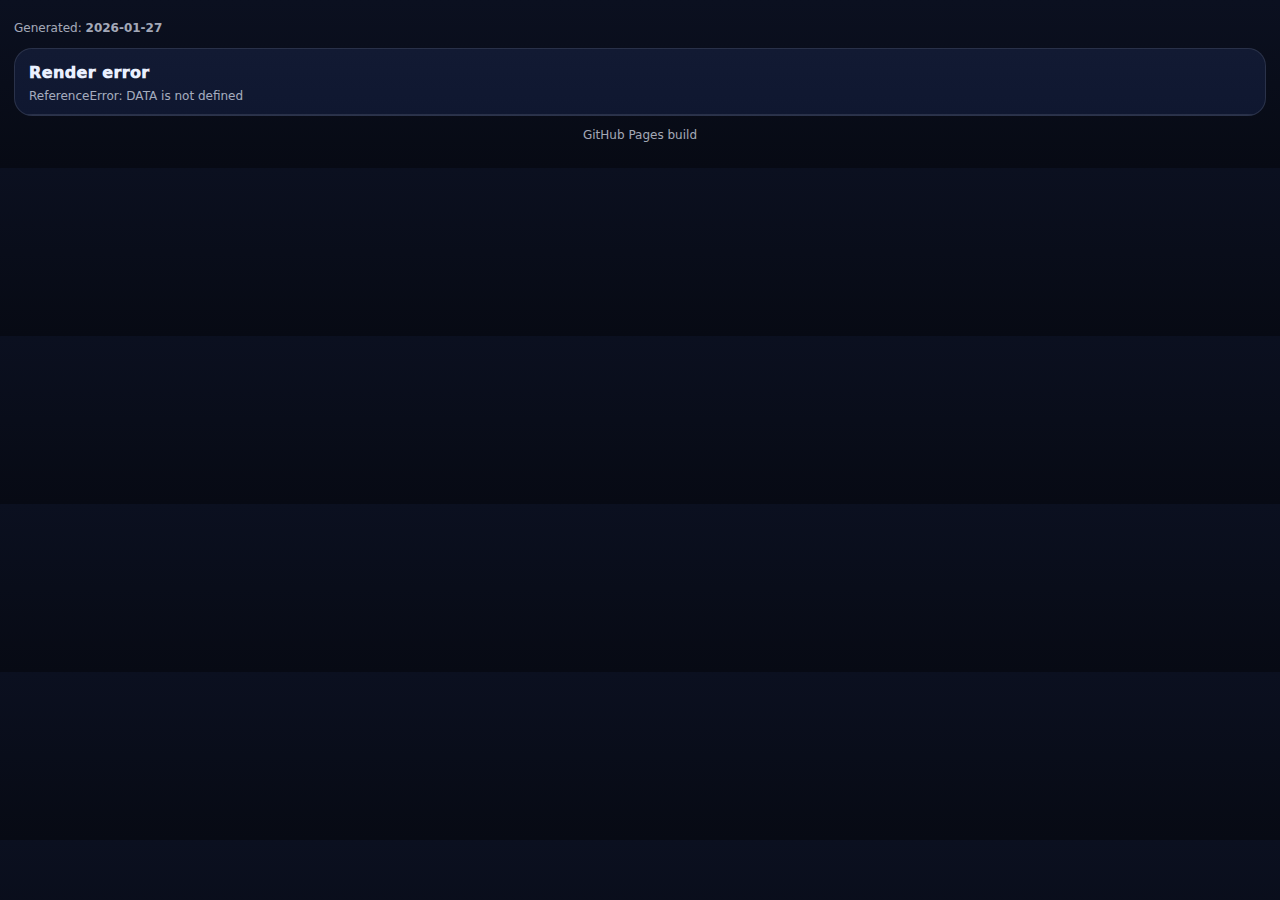
<file: index_UPDATED.html>
<!doctype html>
<html lang="en">
<head>
  <meta charset="utf-8" />
  <meta name="viewport" content="width=device-width,initial-scale=1" />
  <title>ASR Performance Dashboard</title>
  <link rel="stylesheet" href="./css/app.css?v=4" />
</head>
<body>
  <div class="wrap">
    <div class="top">
      <div>
        <div class="titleRow">
          <label for="menuToggle" class="hamburger" aria-label="Open menu" title="Menu">☰</label>
          <h1>Technician Performance Dashboard</h1>
        </div>
        <div class="sub">Generated: <b>2026-01-27</b></div>
      </div>
    </div>

    <!-- Checkbox-driven menu -->
    <input type="checkbox" id="menuToggle" class="menuToggle">

    <div id="sideMenu" class="sideMenu" aria-hidden="true">
      <div class="menuHdr">
        <div class="menuTitle"></div>
        <label for="menuToggle" class="menuClose" aria-label="Close menu" title="Close">✕</label>
      </div>

      <a class="menuLink topLink" href="#/">Technician Dashboard</a>

      <details class="menuGroup" open>
        <summary><span class="mIcon">🔧</span>Technicians</summary>

        <details class="menuSub" open>
          <summary>Express</summary>
          <div id="menuTechListExpress"></div>
        </details>

        <details class="menuSub">
          <summary>Kia</summary>
          <div id="menuTechListKia"></div>
        </details>
      </details>

      <details class="menuGroup" open>
        <summary>
          <span class="mIcon asrIcon" aria-hidden="true">
            <svg viewBox="0 0 24 24" width="16" height="16" class="asrSvg">
              <path d="M12 3 L22 21 H2 Z" fill="none" stroke="currentColor" stroke-width="2" stroke-linejoin="round"></path>
              <line x1="12" y1="9" x2="12" y2="14" stroke="#ffffff" stroke-width="2" stroke-linecap="round"></line>
              <circle cx="12" cy="17" r="1.2" fill="#ffffff"></circle>
            </svg>
          </span>
          Services
        </summary>
        <div id="asrMenuLinks"></div>
      </details>

      <details class="menuGroup">
        <summary><span class="mIcon">⚙️</span>Settings</summary>
        <a class="menuLink" href="#/settings/goals">Goals</a>
      </details>
    </div>

    <label for="menuToggle" id="menuScrim" class="menuScrim" aria-hidden="true"></label>

    <!-- ✅ This is what renderMain/renderTech need -->
    <div id="app" style="display:grid;gap:12px;margin-top:12px"></div>

    <!-- Technician search modal -->
    <div id="techSearchModal" class="modal" role="dialog" aria-modal="true" aria-label="Technician search">
      <div class="modalCard">
        <div class="modalHdr">
          <div class="modalTitle">Technician Search</div>
          <button class="iconBtn" onclick="window.closeTechSearch && window.closeTechSearch()" aria-label="Close search" title="Close">✕</button>
        </div>
        <input id="techSearchInput" type="text" placeholder="Type a technician name..." autocomplete="off" />
        <div id="techSearchResults" class="modalList"></div>
      </div>
    </div>

    <div class="footer">GitHub Pages build</div>
  </div>

  <!-- ✅ Scripts (ORDER MATTERS) -->
  <script src="./js/core/base.js?v=10000"></script>
  <script src="./js/pages/renderMain.js?v=4"></script>
  <script src="./js/pages/renderTech.js?v=999"></script>
  <script src="./js/pages/renderGroupPage.js?v=4"></script>
  <script src="./js/pages/renderGoalsPage.js?v=5"></script>
  <script src="./js/pages/renderServicesHome.js?v=4"></script>
  <script src="./js/pages/renderSettingsHome.js?v=4"></script>

  <script type="module" src="./js/app.js?v=4"></script>
</body>
</html>
</file>
<file: css/app.css>
:root{
  --bg:#0b1020;--card:#121a33;--card2:#0f1730;--text:#eaf0ff;--muted:rgba(234,240,255,.7);
  --muted75:rgba(234,240,255,.75);
  --border:rgba(234,240,255,.12);
}

/* === Tech Details (renderTech): requested type colors ===
   - "k" (labels), svcMetaLine, and stat titles => #eaf0ff @ 75% opacity
   - "v" (values), secStatValues, and focus stats => #eaf0ff (no opacity)
*/
body.route-tech{ --muted: var(--muted75); }
body.route-tech .statTile .tLbl,
body.route-tech .metricBlock .mbKicker,
body.route-tech .metricBlock .mbLbl{
  color: var(--muted) !important;
  opacity: 1 !important;
}
*{box-sizing:border-box}
body{margin:0;background:linear-gradient(180deg,var(--bg),#070a14);color:var(--text);font-family:system-ui,-apple-system,Segoe UI,Roboto,Arial}
.wrap{max-width:1600px;margin:0 auto;padding:14px}
.top{display:flex;gap:12px;align-items:flex-start;justify-content:space-between;flex-wrap:wrap}
h1{margin:0;font-size:20px;letter-spacing:.2px}
.sub{margin-top:6px;color:var(--muted);font-size:12px;line-height:1.35}
.panel{background:linear-gradient(180deg,var(--card),var(--card2));border:1px solid var(--border);border-radius:18px;overflow:hidden}
.phead{padding:14px 14px 10px;border-bottom:1px solid var(--border)}
.titleRow{display:flex;align-items:flex-end;justify-content:space-between;gap:12px}
.h2{font-size:16px;font-weight:1000;letter-spacing:.4px}
.big{font-size:22px;font-weight:var(--HB);text-align:right}

.overallBlock{text-align:right;display:flex;flex-direction:column;align-items:flex-end}
.overallBlock .overallMetric{margin-top:6px;font-size:21px;font-weight:1200;text-align:right}

.tag{font-size:11px;color:var(--muted);text-align:right;margin-top:2px}
.pills{display:flex;flex-wrap:wrap;gap:10px;margin-top:10px}
.pill{display:inline-flex;gap:8px;align-items:baseline;padding:8px 12px;border-radius:999px;border:1px solid var(--border);background:rgba(0,0,0,.25)}
.pill .k{font-size:11px;color:var(--muted);font-weight:900;letter-spacing:.2px;text-transform:uppercase}
.pill .v{font-size:18px;font-weight:1000;line-height:1}
.controls{display:grid;grid-template-columns:1fr 1fr;gap:10px;margin-top:10px}
.controls label{display:block;font-size:11px;color:var(--muted);font-weight:900;text-transform:uppercase;letter-spacing:.2px;margin-bottom:6px}
select,input{width:100%;padding:10px 10px;border-radius:12px;border:1px solid var(--border);background:rgba(0,0,0,.25);color:var(--text);outline:none}
.list{padding:12px}
.techRow{padding:10px 10px;border:1px solid var(--border);border-radius:14px;background:rgba(0,0,0,.18);margin-bottom:10px}
.rowGrid{display:grid;grid-template-columns: 1.6fr repeat(5, .9fr);gap:10px;align-items:center}
@media(max-width:920px){ .rowGrid{grid-template-columns: 1.4fr 1fr 1fr;} .hideSm{display:none} .controls{grid-template-columns:1fr} }
.cell .lbl{display:block;color:var(--muted);font-size:10px;font-weight:900;letter-spacing:.2px;text-transform:uppercase}
.cell .val{display:block;font-size:14px;font-weight:900;margin-top:2px}
.name a{color:var(--text)}
.name a:visited{color:var(--text)}
.name a:hover{text-decoration:underline}
.footer{padding:12px;color:var(--muted);font-size:12px;text-align:center}
.notice{padding:12px;color:var(--muted);font-size:13px}
.bGreen{color:#7CFFB2}
.bYellow{color:#FFE27A}
.bOrange{color:#FFB86B}
.bRed{color:#FF6B6B}


.statGrid{display:grid;grid-template-columns:1fr 1fr;gap:10px;margin-top:10px}
.statTile{border:1px solid var(--border);border-radius:14px;padding:14px;min-height:78px;display:flex;flex-direction:column;justify-content:space-between}
.statTile .tLbl{font-size:11px;letter-spacing:.2px;text-transform:uppercase;font-weight:1000;opacity:.85}
.statTile .tVal{font-size:22px;font-weight:var(--HB);line-height:1}
.goalLine{margin-top:4px;font-size:9px;color:var(--muted);font-style:italic}

.t1{background:rgba(124,255,178,.14)}
.t2{background:rgba(255,226,122,.14)}
.t3{background:rgba(255,184,107,.14)}
.t4{background:rgba(255,107,107,.14)}


/* === MAIN PAGE EMPHASIS (DESKTOP SAFE) === */
.heroAvg{border:1px solid var(--border);border-radius:16px;padding:14px;background:rgba(124,255,178,.14);text-align:right;min-width:220px}
.heroAvg .num{font-size:32px;font-weight:var(--HB);font-size:11px;text-transform:uppercase;font-weight:1000;color:var(--muted)}

.rankUnder{margin-top:6px;font-size:18px;font-weight:1100}

.techTiles{display:grid;grid-template-columns:repeat(5,1fr);gap:10px;margin-top:12px}
.techTile{border:1px solid var(--border);border-radius:14px;padding:12px}
.techTile .tLbl{font-size:11px;text-transform:uppercase;font-weight:1000;color:var(--muted)}
.techTile .tVal{font-size:22px;font-weight:1100;margin-top:6px}

.tA{background:rgba(255,226,122,.14)}
.tB{background:rgba(255,184,107,.14)}
.tC{background:rgba(124,255,178,.14)}
.tD{background:rgba(255,107,107,.14)}
.tE{background:rgba(147,197,253,.14)}


/* === Tightened tech cards (desktop) === */
.techRow{background:rgba(255,255,255,.06); margin-bottom:8px}
.techTiles{gap:8px; margin-top:10px}
.techTile{padding:10px}
.techTile .tVal{font-size:20px; margin-top:4px}
.rankUnder{margin-top:4px;font-size:16px;font-weight:1100;color:var(--muted)}

/* === Rank + ASR/RO header sizing === */
.rankUnder{margin-top:6px;font-size:24px;font-weight:1200;color:var(--text);line-height:1}
.asrBlockNum{font-size:24px;font-weight:1200;line-height:1}
.asrBlockLbl{margin-top:6px;font-size:11px;font-weight:1000;letter-spacing:.2px;text-transform:uppercase;color:var(--muted);text-align:right}

/* === ASR/RO top-right corner placement === */
.techRow{position:relative}
.asrCorner{position:absolute; top:10px; right:10px; text-align:right}
.techMetaLeft{padding-right:0} /* no corner metric on main rows */
/* Branding */
.brandLogo{height:54px;max-width:45vw;object-fit:contain;display:block}

/* === Team heading emphasis === */
.teamTitle{font-size:28px;font-weight:1200;letter-spacing:.2px}
/* Match header stat size to tech corner */
.heroAvg .num{font-size:24px;font-weight:var(--HB);text-align:right;padding:0;border:none;background:transparent;min-width:0}
.teamStat .num{font-size:24px;font-weight:var(--HB);line-height:1}
.teamStat .lbl{margin-top:6px;font-size:11px;font-weight:1000;letter-spacing:.2px;text-transform:uppercase;color:var(--muted)}

/* ranking suffix */
.byAsr{font-size:10px;font-style:italic;font-weight:800;color:var(--muted);margin-left:4px;opacity:.9}

/* === Side-by-side teams on desktop === */
.teamsGrid{display:grid;grid-template-columns:1fr 1fr;gap:18px;align-items:start}
@media (max-width: 980px){
  .teamsGrid{grid-template-columns:1fr}
}

/* Tech detail page: make links white */
#app a{color:var(--text)}
#app a:visited{color:var(--text)}
#app a:hover{text-decoration:underline}

@media (max-width: 980px){
  .catHeader{grid-template-columns:1fr}
.catHdrRight{display:flex;align-items:center;gap:10px}

/* Main dashboard team headers (EXPRESS/KIA): allow a middle column for stat pills on the top row */
.catHeaderSplit .catHdrMid{
  flex: 1 1 auto;
  min-width: 0;
  display:flex;
  align-items:flex-start;
  justify-content:center;
}
.svcGaugeWrap{flex:0 0 auto}
  .benchGrid4{grid-template-columns:1fr 1fr}
  .detailLower{grid-template-columns:1fr}
}

/* === Compact benchmark tiles (details page) === */
.benchMiniGrid{display:grid;grid-template-columns:repeat(4,1fr);gap:10px;margin-top:10px}
.benchMiniGrid .statTile{min-height:72px}
@media (max-width: 980px){
  .benchMiniGrid{grid-template-columns:1fr 1fr}
}

/* === Detail header benchmark boxes (compact, aligned with category header) === */
.catTopRow{display:flex;justify-content:space-between;align-items:stretch;gap:12px}
.catLeftStack{display:flex;flex-direction:column;justify-content:space-between}
.benchHdrGrid{display:grid;grid-template-columns:190px 190px 190px;gap:10px;align-items:stretch}
.benchHdrTile{height:100%}
.benchInner{display:grid;grid-template-columns:1fr 1fr;gap:10px;margin-top:10px}
.benchNum{font-size:18px;font-weight:1200;line-height:1}
.benchLbl{margin-top:6px;font-size:10px;font-weight:1000;letter-spacing:.2px;text-transform:uppercase;color:var(--muted)}
.benchNoteSmall{margin-top:8px;font-size:10px;font-style:italic;color:var(--muted);line-height:1.2}
.rightStats{display:flex;gap:14px;align-items:flex-end;text-align:right}
@media (max-width: 1200px){
  .benchHdrGrid{grid-template-columns:1fr 1fr 1fr}
}
@media (max-width: 980px){
  .catTopRow{flex-direction:column}
  .rightStats{justify-content:flex-end}
  .benchHdrGrid{grid-template-columns:1fr}
}

/* === Details: benchmark tiles === */
.benchTiles{display:grid;grid-template-columns:repeat(3,1fr);gap:10px;margin-top:8px}
.benchTile{border:1px solid var(--border);border-radius:14px;padding:10px;background:rgba(0,0,0,.18)}
.benchHdr{font-size:11px;letter-spacing:.2px;text-transform:uppercase;font-weight:1100;color:var(--muted)}
.benchInner2{display:grid;grid-template-columns:1fr 1fr;gap:10px;margin-top:10px}
.benchNum{font-size:18px;font-weight:1200;line-height:1}
.benchLbl{margin-top:6px;font-size:10px;font-weight:1000;letter-spacing:.2px;text-transform:uppercase;color:var(--muted)}
.benchNote{margin-top:8px;font-size:10px;font-style:italic;color:var(--muted)}
@media (max-width: 980px){ .benchTiles{grid-template-columns:1fr} }

/* === Details page tweaks (rank-only header + goals text + split benchmark boxes) === */
.detailRank{font-size:18px;font-weight:1100;text-align:right}
.benchSplit{display:grid;grid-template-columns:repeat(6, minmax(0,1fr));gap:10px;margin-top:10px}
.benchSplit .statTile{min-height:72px}
.goalText{margin-top:10px}
@media (max-width: 980px){
  .benchSplit{grid-template-columns:1fr 1fr}
}

/* === Details: compact benchmarks column === */
.detailLower.twoColBench{display:grid;grid-template-columns:360px 1fr !important;gap:12px;align-items:start}
.benchCompact{display:grid;grid-template-columns:repeat(2, minmax(0,1fr));gap:8px}
.benchCompact .statTile{padding:8px;border-radius:12px;min-height:58px}
.benchCompact .tVal{font-size:18px}
.benchCompact .tLbl{font-size:10px}
.benchCompact .benchNote{font-size:9px;margin-top:6px}
@media (max-width: 720px){
  .detailLower.twoColBench{grid-template-columns:1fr !important}
  .benchCompact{grid-template-columns:repeat(2, minmax(0,1fr))}
}

@media (max-width: 540px){
  .benchCompact{grid-template-columns:1fr}
}

/* === Details: stacked technician tiles + benchmarks outlined container === */
.benchWrap{border:1px solid var(--border);border-radius:14px;padding:10px;background:rgba(0,0,0,.18)}
.techStack{display:grid;grid-template-columns:260px;justify-content:start;gap:8px;margin-top:10px}
.techStack .statTile{min-height:58px;padding:8px;border-radius:12px}
.techStack .tVal{font-size:18px}
.techStack .tLbl{font-size:10px}

/* === Size hierarchy: technician tiles slightly larger than benchmark tiles === */
.benchCompact .statTile{min-height:56px;padding:8px}
.benchCompact .tVal{font-size:17px}
.techStack .statTile{min-height:68px;padding:10px}
.techStack .tVal{font-size:20px}

.detailLower.twoColBench{grid-template-columns:360px 1fr !important;}

.techStack .tLbl{margin-bottom:2px;}

/* Override: make technician tiles narrower (width) while keeping height */
.techStack{grid-template-columns:260px;justify-content:start;}
@media (max-width: 980px){ .techStack{grid-template-columns:1fr;} }

/* === Equal-height columns + tighter technician frame === */
.detailLower.twoColBench{align-items:stretch}
.benchWrap{height:100%;display:flex;flex-direction:column}
.techWrapTight{height:100%;display:flex;flex-direction:column;align-items:flex-start}
.techWrapInner{border:1px solid var(--border);border-radius:14px;padding:10px;background:rgba(0,0,0,.18);display:inline-block}

/* === Details: compact category cards for side-by-side categories === */
.categoryGrid{display:grid;grid-template-columns:repeat(auto-fit, minmax(340px, 1fr));gap:10px;align-items:start}
@media (max-width: 760px){ .categoryGrid{grid-template-columns:1fr;} }

.catCard{border:1px solid var(--border);border-radius:16px;padding:10px;background:rgba(0,0,0,.18)}
.catHeader{display:flex;justify-content:space-between;align-items:flex-start;gap:10px}
.catHdrRight{display:flex;align-items:center;gap:10px}
.svcGaugeWrap{flex:0 0 auto}
.catTitle{font-size:30px;font-weight:var(--HB);line-height:1.06;letter-spacing:.2px}
.catRank{font-size:16px;font-weight:1100;text-align:right;white-space:nowrap}
.catRank .byAsr{font-size:10px;font-style:italic;margin-left:4px;opacity:.9}
.route-tech .catTitle{font-size:30px;font-weight:var(--HB);line-height:1.06;letter-spacing:.2px}
.route-tech .svcGaugeWrap{order:2}
.catCounts{margin-top:6px;font-size:13px;color:var(--muted);font-weight:var(--HB);letter-spacing:.2px;text-transform:uppercase}
.catCounts b{color:var(--text)}
.roBtn{display:inline-block;margin-top:8px;font-weight:900;text-decoration:none;border:1px solid var(--border);padding:7px 10px;border-radius:12px;background:rgba(0,0,0,.25);color:var(--text)}

.techTilesRow{display:grid;grid-template-columns:1fr 1fr;gap:10px;margin-top:10px}
.techTilesRow .statTile{min-height:62px}
.techTilesRow .tVal{font-size:20px}
.techTilesRow .tLbl{font-size:10px}

.benchTilesGrid{display:grid;grid-template-columns:1fr 1fr;gap:10px;margin-top:10px}
.benchTilesGrid .statTile{min-height:58px}
.benchTilesGrid .tVal{font-size:17px}
.benchTilesGrid .tLbl{font-size:10px}
.benchTilesGrid .benchNote{margin-top:6px;font-size:9px;font-style:italic;color:var(--muted);line-height:1.15}

/* === Sketch layout: section frame + 2-column category grid === */
.sectionFrame{border:1px solid var(--border);border-radius:18px;padding:14px;background:rgba(0,0,0,.10);margin-top:14px}
.sectionHeader{display:flex;justify-content:space-between;align-items:flex-end;margin-bottom:10px}
.sectionTitle{font-size:18px;font-weight:1200;letter-spacing:.2px;text-transform:uppercase}
.sectionMeta{font-size:12px;color:var(--muted);font-weight:900}
.categoryGrid{display:grid;grid-template-columns:repeat(2, minmax(320px, 1fr));gap:14px;align-items:start}
@media (max-width: 980px){ .categoryGrid{grid-template-columns:1fr;} }

.catCard{border:1px solid var(--border);border-radius:16px;padding:12px;background:rgba(0,0,0,.18)}
.catHeader{display:flex;justify-content:space-between;align-items:flex-start;gap:10px}
.catTitle{font-size:30px;font-weight:var(--HB);line-height:1.06;letter-spacing:.2px}
.catRank{font-size:16px;font-weight:1100;text-align:right;white-space:nowrap}
.catRank .byAsr{font-size:10px;font-style:italic;margin-left:4px;opacity:.9}
.catCounts{margin-top:6px;font-size:13px;color:var(--muted);font-weight:var(--HB);letter-spacing:.2px;text-transform:uppercase}
.catCounts b{color:var(--text)}
.roBtn{display:inline-block;margin-top:8px;font-weight:900;text-decoration:none;border:1px solid var(--border);padding:7px 10px;border-radius:12px;background:rgba(0,0,0,.25);color:var(--text)}

.subHdr{margin-top:10px;font-size:12px;color:var(--muted);font-weight:1100;letter-spacing:.25px;text-transform:uppercase}
.techTilesRow{display:grid;grid-template-columns:1fr 1fr;gap:10px;margin-top:8px}
.benchTilesGrid{display:grid;grid-template-columns:1fr 1fr;gap:10px;margin-top:8px}

.techTilesRow .statTile{min-height:56px}
.techTilesRow .tVal{font-size:20px}
.techTilesRow .tLbl{font-size:10px}
.benchTilesGrid .statTile{min-height:54px}
.benchTilesGrid .tVal{font-size:17px}
.benchTilesGrid .tLbl{font-size:10px}
.benchTilesGrid .benchNote{margin-top:6px;font-size:9px;font-style:italic;color:var(--muted);line-height:1.15}

/* === Compact tiles + narrower category cards (closer to sketch) === */
.categoryGrid{
  grid-template-columns: repeat(auto-fit, 420px) !important;
  justify-content: start !important;
}
.catCard{
  max-width: 420px;
}
.techTilesRow, .benchTilesGrid{
  justify-content: start;
  grid-template-columns: repeat(2, 190px) !important;
}
.techTilesRow .statTile, .benchTilesGrid .statTile{
  width: 190px;
}
@media (max-width: 920px){
  .categoryGrid{ grid-template-columns: 1fr !important; }
  .catCard{ max-width: none; }
  .techTilesRow, .benchTilesGrid{ grid-template-columns: repeat(2, minmax(0,1fr)) !important; }
  .techTilesRow .statTile, .benchTilesGrid .statTile{ width: auto; }
}

/* === Force categories to flow side-by-side across the page (auto-fit) === */
.categoryGrid{
  display:grid !important;
  grid-template-columns:repeat(auto-fit, minmax(420px, 1fr)) !important;
  gap:14px !important;
  align-items:start !important;
}

/* === Requested tweaks === */
.sectionTitle{font-size:28px !important; letter-spacing:.4px;}
.sectionHeader{margin-bottom:12px !important;}
/* Hide any section subtitle/explainer text */
.sectionFrame .muted, .sectionFrame .sectionMeta, .sectionFrame .sectionSub, .sectionFrame .subtext{display:none !important;}

.catCard{position:relative; padding-bottom:34px !important;}
.roLink{
  position:absolute;
  left:12px;
  bottom:10px;
  font-size:11px;
  font-weight:600;
  color:var(--muted);
  text-decoration:underline;
  opacity:.95;
}
.roLink:hover{opacity:1}
.benchTag{font-size:10px; font-style:italic; color:var(--muted); margin-left:0}
.midDot{margin:0 6px; color:var(--muted);}

/* === v75 tweaks === */
.roLink{right:12px !important; left:auto !important;}
.catRank .byAsr{display:block;font-size:10px;font-style:italic;opacity:.9;margin-top:2px}

/* === Larger section headings, no subtitle === */
.sectionTitle{font-size:32px !important; font-weight:1300 !important; letter-spacing:.6px !important;}
.sectionMeta,.sectionSub,.sectionFrame .muted{display:none !important;}

/* === FORCE huge area headings + remove any text underneath === */
.sectionTitle{font-size:36px !important;font-weight:1400 !important;letter-spacing:.8px !important;line-height:1.05 !important;}
.sectionHeader{margin-bottom:14px !important;}
.sectionMeta,.sectionSub,.sectionFrame .muted,.sectionFrame .sectionMeta,.sectionFrame .sectionSub{display:none !important;height:0 !important;margin:0 !important;padding:0 !important;overflow:hidden !important;}

/* === Hamburger + side menu === */
.titleRow{display:flex;align-items:center;gap:10px}
.hamburger{width:40px;height:40px;border-radius:12px;border:1px solid var(--border);background:rgba(0,0,0,.25);color:var(--text);font-weight:1200;font-size:18px;cursor:pointer}
.hamburger:hover{background:rgba(0,0,0,.35)}
.sideMenu{position:fixed;top:98px;left:18px;width:260px;max-height:calc(100vh - 130px);overflow:auto;border:1px solid var(--border);border-radius:16px;background:rgba(9,14,26,.98);padding:12px;box-shadow:0 20px 50px rgba(0,0,0,.35);z-index:120;display:none}
.sideMenu.open{display:block}
.menuScrim{position:fixed;inset:0;background:rgba(0,0,0,.35);z-index:100;display:none}
.menuScrim.open{display:block}
.menuHdr{display:flex;justify-content:space-between;align-items:center;margin-bottom:8px}
.menuTitle{font-weight:1200;letter-spacing:.2px}
.menuClose{width:34px;height:34px;border-radius:12px;border:1px solid var(--border);background:rgba(0,0,0,.25);color:var(--text);cursor:pointer}
.menuGroup{border:1px solid rgba(255,255,255,.08);border-radius:14px;padding:8px 10px;background:rgba(255,255,255,.03);margin-top:10px}
.menuGroup summary{display:flex;align-items:center;gap:6px;}
.menuGroup>summary{cursor:pointer;font-weight:1100;list-style:none}
.menuGroup>summary::-webkit-details-marker{display:none}

/* Menu expand/collapse indicator (+ / −) */
.menuGroup>summary::before{
  content:"+";
  display:inline-flex;
  align-items:center;
  justify-content:center;
  width:14px;
  height:14px;
  margin-right:2px;
  font-weight:1200;
  opacity:.9;
}
.menuGroup[open]>summary::before{content:"−";}

.menuSub>summary{list-style:none;cursor:pointer}
.menuSub>summary::-webkit-details-marker{display:none}
.menuSub>summary::before{
  content:"+";
  display:inline-flex;
  align-items:center;
  justify-content:center;
  width:12px;
  height:12px;
  margin-right:6px;
  font-weight:1200;
  opacity:.85;
}
.menuSub[open]>summary::before{content:"−";}
.menuLink{display:block;margin-top:8px;padding:8px 10px;border-radius:12px;border:1px solid rgba(255,255,255,.10);text-decoration:none;color:var(--text);background:rgba(0,0,0,.18);font-weight:900}
.menuLink:hover{background:rgba(0,0,0,.28)}

/* === Group pages === */
.groupTop{display:flex;justify-content:space-between;align-items:flex-end;gap:12px;flex-wrap:wrap;margin-bottom:12px}
.groupTitle{font-size:28px;font-weight:1300;letter-spacing:.3px}
.groupFilters{display:flex;gap:10px;flex-wrap:wrap;align-items:center}
.sel{border:1px solid var(--border);background:rgba(0,0,0,.20);color:var(--text);border-radius:12px;padding:8px 10px;font-weight:900}
.smallLabel{font-size:11px;color:var(--muted);font-weight:1000;letter-spacing:.25px;text-transform:uppercase}


/* === Goals page: compact service boxes in responsive row === */
.goalsGrid{display:flex;flex-wrap:wrap;gap:12px;align-items:flex-start;margin-top:12px}
.goalBox{padding:10px;flex:1 1 260px;max-width:340px;min-width:210px}
.goalBox .h2{font-size:18px}
.goalBox .sub{font-size:11px}
.goalBox input{font-size:12px}

/* === Goals page: single large editor box === */
.goalsBig{padding:16px;width:65%;max-width:988px;min-width:676px}
.goalsBigTop{display:flex;justify-content:space-between;align-items:flex-start;gap:12px}
.goalsH1{font-size:33px;font-weight:1200;letter-spacing:.6px;line-height:1;margin:0}

.goalsBigHeader{display:flex;justify-content:space-between;align-items:flex-end;margin-top:12px;padding:8px 0;border-top:1px solid rgba(255,255,255,.10);border-bottom:1px solid rgba(255,255,255,.10)}
.ghService{font-size:11px;color:var(--muted);font-weight:1000;text-transform:uppercase;letter-spacing:.25px}
.ghMetricCol{display:flex;flex-direction:row;align-items:flex-end; gap:14px; margin-left:auto;}
.ghMetric{font-size:11px;color:var(--muted);font-weight:1000;text-transform:uppercase;letter-spacing:.25px;width:3.2em;text-align:center}
.goalsBigBody{margin-top:4px}
.goalRow{display:flex;align-items:center;gap:10px;padding:6px 0;border-bottom:1px dashed rgba(255,255,255,.10)}
.goalName{font-weight:1100;letter-spacing:.15px;flex:1;min-width:0;max-width:none;overflow:visible;text-overflow:clip;white-space:normal;line-height:1.12}
.goalFieldCol{display:flex;flex-direction:row;align-items:center; gap:14px; margin-left:auto;}

.gTitle{font-weight:1200}
.gAvg{font-size:12px;color:rgba(127,200,255,.95);font-weight:500;margin-top:2px}
.gAvgSold{color:rgba(190,255,210,.92)}
.goalRow.tight .gAvg{margin-top:1px}

/* Goals page readability tweaks */
.goalName .gTitle{margin-bottom:4px}
.gAvg{margin-top:6px}
.gAvg.gAvgSold{margin-top:3px}
/* Goals save button */
#saveGoalsAll{
  background: rgba(34,197,94,.92);
  border: 1px solid rgba(34,197,94,.65);
  color: #05240f;
  padding: 10px 18px;
  border-radius: 14px;
  font-weight: 900;
  font-size: 14px;
}
#saveGoalsAll:hover{filter:brightness(1.06)}
#saveGoalsAll:disabled{filter:saturate(.2) brightness(.9);opacity:.8}
.goalQuad.brakes .goalQuadBody{margin-top:6px}
.brakesGrid{display:grid;grid-template-columns:0fr 1fr 0fr;gap:10px;transition:grid-template-columns 260ms ease}
.brakesGrid.leftOpen{grid-template-columns:1fr 1fr 0fr}
.brakesGrid.rightOpen{grid-template-columns:0fr 1fr 1fr}
.brPanel{overflow:hidden;opacity:0;transform:translateX(-8px);transition:opacity 220ms ease, transform 220ms ease;background:rgba(255,255,255,.035);border:1px solid rgba(255,255,255,.10);border-radius:12px;padding:10px}
.brPanel.right{transform:translateX(8px)}
.brakesGrid.leftOpen .brPanel.left{opacity:1;transform:translateX(0)}
.brakesGrid.rightOpen .brPanel.right{opacity:1;transform:translateX(0)}
.brPanelTitle{font-size:11px;font-weight:1100;letter-spacing:.25px;text-transform:uppercase;color:var(--text);margin-bottom:6px}
.brakesMain{min-width:0}
.brakesFooter{display:flex;justify-content:space-between;align-items:center;margin-top:8px}
.brakesFooter .btnMini{padding:6px 10px;border-radius:10px;font-size:11px}

.goalMini{width:3.2em;max-width:3.2em;text-align:center;padding:6px 6px;border-radius:10px;border:1px solid var(--border);background:rgba(0,0,0,.20);color:var(--text);font-weight:1100}


/* === Goals page: 4 quadrants (Maintenance / Fluids / Brakes / Tires) === */
.goalsBig.halfPage{width:92%;max-width:1700px;min-width:0}
.goalsQuads{display:grid;grid-template-columns:repeat(2,minmax(520px,1fr));gap:14px;margin-top:12px;align-items:start}
.goalQuad{background:rgba(255,255,255,.04);border:1px solid rgba(255,255,255,.10);border-radius:14px;padding:10px;min-width:0;overflow:hidden}
.goalQuad.brakes{align-self:start}
.goalQuad.tires{align-self:start}
.hidden{display:none}

.goalQuadTitle{font-size:22px;font-weight:1200;letter-spacing:.4px;line-height:1.1;margin-bottom:8px;color:var(--text)}
.goalQuadHeadRow{display:flex; justify-content:flex-start;align-items:flex-end;padding-bottom:6px;border-bottom:1px solid rgba(255,255,255,.10);margin-bottom:2px; gap:10px;}
.goalQuadBody{margin-top:4px}
.goalRow.tight{padding:4px 0}
.goalDivider{margin-top:8px;padding-top:8px;border-top:1px dashed rgba(255,255,255,.18);font-size:11px;color:var(--muted);font-weight:1000;text-transform:uppercase;letter-spacing:.25px}

/* === Goals quadrants: align metric headers exactly over inputs === */
.goalsQuads .goalQuadHeadRow{
  display:grid;
  grid-template-columns:minmax(220px,1fr) 3.2em 3.2em;
  gap:14px;
  align-items:end;
  justify-content:start;
}
.goalsQuads .goalQuadHeadRow .ghName{opacity:0.0}
.goalsQuads .goalQuadHeadRow .ghMetric{width:auto;text-align:center}

.goalsQuads .goalRow{
  display:grid;
  grid-template-columns:minmax(220px,1fr) 3.2em 3.2em;
  gap:14px;
  align-items:center;
}
.goalsQuads .goalRow .goalName{min-width:0;overflow:visible;text-overflow:clip;white-space:normal;line-height:1.12}
.goalsQuads .goalRow .goalMini{width:3.2em;max-width:3.2em}

@media (max-width:720px){
  .goalsQuads .goalQuadHeadRow,
  .goalsQuads .goalRow{
    grid-template-columns:minmax(180px,1fr) 3.2em 3.2em;
    gap:12px;
  }
}

@media (max-width:980px){
  .goalsBig.halfPage{width:100%;min-width:0}
}
@media (max-width:1100px){
  .goalsQuads{grid-template-columns:1fr}
}
@media (max-width:720px){
.goalName{font-weight:1100;letter-spacing:.15px;flex:1;min-width:0;max-width:none;overflow:visible;text-overflow:clip;white-space:normal;line-height:1.12}
}
.fluidsGrid{margin-top:0}
.goalBoxInner{padding:10px;flex:1 1 260px;max-width:340px;min-width:210px}
@media (max-width:720px){
  .goalBox,.goalBoxInner{min-width:180px;flex-basis:180px}
}


/* === Goals quadrants: equal sizing (JS sets explicit height) === */
.goalQuad{height:auto}
.goalQuad.equalH{}

/* === Brakes goals: keep ASR/RO% and Sold% aligned like other quadrants === */
.goalQuad.brakes .goalQuadHeadRow{
  display:grid;
  grid-template-columns:minmax(240px,1fr) 3.2em 3.2em;
  gap:14px;
  align-items:end;
}
.goalQuad.brakes .goalRow.brakeRow{
  display:grid;
  grid-template-columns:minmax(240px,1fr) 3.2em 3.2em;
  gap:14px;
  align-items:start;
}
.goalQuad.tires .goalQuadHeadRow{
  display:grid;
  grid-template-columns:minmax(240px,1fr) 3.2em 3.2em;
  gap:14px;
  align-items:end;
}
.goalQuad.tires .goalRow.tireRow{
  display:grid;
  grid-template-columns:minmax(240px,1fr) 3.2em 3.2em;
  gap:14px;
  align-items:start;
}

.goalQuad.brakes .brCell{display:flex;flex-direction:column;gap:6px}
.goalQuad.brakes .brLbl{font-size:10px;letter-spacing:.25px;text-transform:uppercase;color:var(--muted);opacity:.9}
.goalQuad.brakes .brLbl.red{color:rgba(255,255,255,.75)}
.goalQuad.brakes .brLbl.yellow{color:rgba(255,255,255,.55)}
.goalQuad.brakes .brLbl.hide{display:none}
.goalQuad.brakes .brY{opacity:.55}
.goalQuad.brakes .brY.hide{display:none}
.goalQuad.brakes .rowDisabled{opacity:.45}
.brApplyAllRow{display:flex;gap:10px;align-items:center;margin-top:2px;margin-bottom:6px;color:var(--text)}
.brApplyAllRow .q{font-weight:1100;letter-spacing:.2px;text-transform:uppercase;font-size:11px}
.brApplyAllRow label{display:inline-flex;gap:6px;align-items:center;font-size:12px;color:var(--text)}

/* === Fluids goals: universal + animated individual grid === */
.fluidsRowWrap{display:flex;gap:14px;align-items:flex-start;flex-wrap:wrap;margin-top:12px;--fluidsUniH:300px;--fluidsMiniH:calc(var(--fluidsUniH) / 2)}
.goalBox.fluidsUniversal{height:var(--fluidsUniH)}
.fluidsModeRow{display:flex;justify-content:space-between;align-items:center;gap:10px;margin-top:10px}
.fluidsModeQ{font-size:11px;color:var(--muted);font-style:italic;flex:1}
.fluidsModeToggle{display:flex;align-items:center;gap:8px}
.tLbl{font-size:11px;color:var(--muted);font-weight:900}
.switch{position:relative;display:inline-block;width:38px;height:20px}
.switch input{opacity:0;width:0;height:0}
.slider{position:absolute;cursor:pointer;top:0;left:0;right:0;bottom:0;background:rgba(255,255,255,.18);transition:.2s;border-radius:999px}
.slider:before{position:absolute;content:"";height:14px;width:14px;left:3px;bottom:3px;background:#fff;transition:.2s;border-radius:50%}
.switch input:checked + .slider{background:rgba(96,165,250,.35)}
.switch input:checked + .slider:before{transform:translateX(17px)}

.fluidsIndWrap{overflow:hidden;max-width:0;opacity:0;transform:translateX(-10px);transition:max-width .28s ease, opacity .2s ease, transform .28s ease}
.fluidsIndWrap.open{max-width:2000px;opacity:1;transform:translateX(0)}
.fluidsIndGrid{display:grid;grid-template-columns:repeat(2,minmax(210px,340px));grid-auto-rows:var(--fluidsMiniH);gap:10px}

.goalBox.fluidMini{max-width:340px;min-width:210px;height:var(--fluidsMiniH);padding:8px;opacity:0;transform:translateY(6px);animation:fluidPop .22s ease forwards}
.fluidsIndWrap.open .goalBox.fluidMini{opacity:1}
@keyframes fluidPop{to{opacity:1;transform:translateY(0)}}

.miniTop{display:flex;justify-content:space-between;align-items:center;gap:8px}
.miniTitle{font-weight:1100;font-size:12px}
.miniMode{display:flex;align-items:center;gap:6px}
.miniLbl{font-size:10px;color:var(--muted);font-weight:900}
.miniSwitch{position:relative;display:inline-block;width:30px;height:16px}
.miniSwitch input{opacity:0;width:0;height:0}
.miniSlider{position:absolute;cursor:pointer;top:0;left:0;right:0;bottom:0;background:rgba(255,255,255,.18);border-radius:999px;transition:.2s}
.miniSlider:before{content:"";position:absolute;width:12px;height:12px;left:2px;bottom:2px;background:#fff;border-radius:50%;transition:.2s}
.miniSwitch input:checked + .miniSlider{background:rgba(245,158,11,.30)}
.miniSwitch input:checked + .miniSlider:before{transform:translateX(14px)}

.miniGrid{display:grid;grid-template-columns:1fr 1fr;gap:8px;margin-top:8px}
.miniGrid label{font-size:10px}
.miniGrid input{font-size:11px;padding:6px 8px}
.miniFoot{display:flex;justify-content:flex-end;margin-top:8px}



.serviceCard .techList{margin-top:10px;border-top:1px dashed rgba(255,255,255,.12);padding-top:8px}
.serviceCard .techList .techRow{display:flex;justify-content:space-between;gap:8px;padding:5px 0;font-size:12px;color:var(--text)}
.serviceCard .techList .techRow a{color:var(--text);text-decoration:underline}
.serviceCard .techList .techRow .mini{color:var(--muted);font-weight:900}

/* ServicesHome technician list: keep name + stats on ONE line */
.serviceCard .techList .techRow{align-items:center;flex-wrap:nowrap;min-width:0}
.serviceCard .techList .techRowLeft{display:flex;align-items:center;gap:10px;min-width:0;flex:1 1 auto}
.serviceCard .techList .techRowLeft a{min-width:0;white-space:nowrap;overflow:hidden;text-overflow:ellipsis;flex:1 1 auto}
.serviceCard .techList .techRow .mini{white-space:nowrap;flex:0 0 auto}


/* === Tile legibility fix (labels above values) === */
.statTile{display:flex;flex-direction:column;justify-content:center}
.statTile .tLbl{margin:0 0 6px 0 !important;line-height:1.05 !important}
.statTile .tVal{margin:0 !important;line-height:1.05 !important}

/* === Checkbox-driven menu (works even if JS fails) === */
.menuToggle{position:absolute;opacity:0;pointer-events:none}
#menuToggle:checked ~ .sideMenu{display:block}
#menuToggle:checked ~ .menuScrim{display:block}
.hamburger{display:flex;align-items:center;justify-content:center;z-index:80}
.sideMenu{z-index:90}
.menuScrim{z-index:85;cursor:pointer}
.menuClose{display:flex;align-items:center;justify-content:center;cursor:pointer}

/* clickable hamburger */
.hamburger{pointer-events:auto;position:relative;z-index:120}

.rankNum{display:inline-block;min-width:18px;text-align:right;margin-right:8px;opacity:.8;font-weight:700}
.techRow{display:flex;align-items:center;justify-content:space-between;gap:10px}
.techRowLeft{display:flex;align-items:center;min-width:0}
.techRowLeft a{white-space:nowrap;overflow:hidden;text-overflow:ellipsis;max-width:210px}

/* === Filter/Search icon bar + collapsible filter panels === */
.iconBar{display:flex;gap:10px;align-items:center;margin-top:10px}
.pushRight{margin-left:auto}
.appliedInline{display:flex;gap:6px;flex-wrap:wrap;align-items:center;max-width:calc(100% - 120px)}

.filtersText{font-size:12px;color:var(--muted);font-weight:900;line-height:1.2}
.filtersText i{font-style:italic}
.appliedPill{padding:6px 10px;border-radius:999px;border:1px solid var(--border);background:rgba(0,0,0,.14);font-size:12px;font-weight:900;color:var(--muted);white-space:nowrap}
.techH2{font-size:22px;line-height:1.05;}
.iconBtn{width:38px;height:38px;border-radius:12px;border:1px solid var(--border);background:rgba(0,0,0,.25);color:var(--text);cursor:pointer;display:flex;align-items:center;justify-content:center}
.iconBtn:hover{background:rgba(0,0,0,.35)}
.iconBtn svg{width:18px;height:18px;display:block}
.ctlPanel{display:none;margin-top:10px}
.ctlPanel.open{display:block}

/* === Technician search modal === */
.modal{position:fixed;inset:0;background:rgba(0,0,0,.55);display:none;align-items:flex-start;justify-content:center;padding:90px 14px;z-index:220}
.modal.open{display:flex}
.modalCard{width:min(760px,100%);background:rgba(9,14,26,.98);border:1px solid var(--border);border-radius:18px;padding:14px;box-shadow:0 20px 50px rgba(0,0,0,.45)}
.modalHdr{display:flex;justify-content:space-between;align-items:center;gap:10px;margin-bottom:10px}
.modalTitle{font-weight:1200;letter-spacing:.2px}
.modalList{margin-top:10px;max-height:58vh;overflow:auto;border-top:1px solid rgba(255,255,255,.08);padding-top:10px}
.resItem{display:flex;justify-content:space-between;align-items:center;gap:10px;margin-bottom:10px;padding:10px 12px;border-radius:14px;border:1px solid rgba(255,255,255,.10);background:rgba(0,0,0,.18);text-decoration:none;color:var(--text);font-weight:900}
.resItem:hover{background:rgba(0,0,0,.28)}
.resBadge{font-size:11px;color:var(--muted);font-weight:1100;letter-spacing:.2px;text-transform:uppercase;white-space:nowrap}


@media (max-width: 980px){
  .goalsBig{width:100%;max-width:none;min-width:0}
}

@media (max-width: 720px){
  .goalName{font-weight:1100;letter-spacing:.15px;flex:1;min-width:0;max-width:none;overflow:visible;text-overflow:clip;white-space:normal;line-height:1.12}
}

/* ===== Goals: Brakes (4-field rows) ===== */
.goalQuad.brakes.compact .goalQuadBody{padding:6px 0}
.brakeRow .goalFieldCol{display:none} /* hide legacy col if present */
.brakeFields{width:100%; max-width: 210px; display:flex; flex-direction:column; gap:4px; justify-content:flex-start}
.brRYTop{display:flex; align-items:center; justify-content:space-between; gap:8px; margin-bottom:2px}
.brRYLeft{display:flex; align-items:center; gap:6px; color:var(--muted); font-size:11px}
.brRYRight{display:flex; align-items:center; gap:6px; color:var(--muted); font-size:11px}
.qMark{display:inline-flex; align-items:center; justify-content:center; width:16px; height:16px; border-radius:99px; border:1px solid rgba(255,255,255,.22); font-size:11px; line-height:1}
.switch.sm{width:34px; height:18px}
.switch.sm .slider:before{height:14px; width:14px; left:2px; bottom:2px}
.switch.sm input:checked + .slider:before{transform:translateX(16px)}
.brColorHdr{font-size:10px; letter-spacing:.06em; text-transform:uppercase; color:var(--muted); margin-top:2px}
.brColorHdr.red{color:rgba(255,90,90,.9)}
.brColorHdr.yellow{color:rgba(255,210,90,.9)}
.brColorHdr.hide{display:none}
.brInputsRow{display:grid; grid-template-columns: 1fr 1fr; gap:6px}

.brGlobalRow{margin-top:6px}
.brCell{display:flex; flex-direction:column; gap:6px}
.brLine{position:relative; display:flex; align-items:center; justify-content:flex-start; min-width:0}
.brTag{position:absolute; left:-58px; width:52px; padding-right:6px; text-align:right; font-size:10px; letter-spacing:.06em; text-transform:uppercase; color:var(--muted); pointer-events:none}
.brTag.red{color:rgba(255,90,90,.9)}
.brTag.yellow{color:rgba(255,210,90,.9)}
.goalQuad.brakes.ry-off .brTag{display:none}
.goalQuad.brakes.ry-off .brLine.brY{display:none}
.goalQuad.tires.ry-off .brTag{display:none}
.goalQuad.tires.ry-off .brLine.brY{display:none}
.goalQuad.brakes .rowDisabled .brTag{display:none}
.goalQuad.brakes .rowDisabled .brLine.brY{display:none}
.goalQuad.tires .rowDisabled .brTag{display:none}
.goalQuad.tires .rowDisabled .brLine.brY{display:none}


.brLine.disabled{opacity:.45}
.brLine.disabled input{pointer-events:none}
.yellowRow.disabled{opacity:.45}
.rowDisabled{opacity:.45}
.rowDisabled .goalInput{pointer-events:none}
.brApplyAll{margin-top:6px; display:flex; align-items:center; gap:10px; flex-wrap:wrap; font-size:11px; color:var(--muted)}
.brApplyLbl{font-weight:600; color:rgba(255,255,255,.78)}
.brRadio{display:inline-flex; align-items:center; gap:6px}


/* === Goals (computed pills + notes) === */
.goalsTitleRow{display:flex;align-items:flex-start;gap:12px;flex-wrap:wrap}
.goalsPillsWrap{display:flex;align-items:center;gap:6px;margin-top:0}
.goalQuadTop{display:flex;justify-content:space-between;align-items:flex-start;gap:10px}
.goalQuadTopRight{display:flex;align-items:center;gap:6px}
.pillsMini{display:flex;flex-wrap:wrap;gap:8px;align-items:center}
.pillMini{display:inline-flex;gap:6px;align-items:baseline;padding:5px 10px;border-radius:999px;border:1px solid rgba(255,255,255,.12);background:rgba(0,0,0,.18)}
.pillMini .k{font-size:10px;color:var(--muted);font-weight:1000;letter-spacing:.2px;text-transform:uppercase}
.pillMini .v{font-size:13px;font-weight:1000;line-height:1}
.pillMini.sold .v{color:rgba(190,255,210,.92)}
.pillMini.sold{border-color:rgba(190,255,210,.22)}
.serviceAvgs{gap:6px}
.gTitleRow{display:flex;align-items:center;justify-content:space-between;gap:10px;flex-wrap:wrap}
.aster{color:rgba(255,80,80,.95);font-weight:1200}
.goalNote{color:rgba(255,80,80,.95);font-style:italic;font-size:12px;margin-top:6px}
.brNote{margin-top:6px;margin-bottom:6px}
.goalsH1{font-weight:1400}
.goalQuadTitle{font-weight:1400}
/* Make metric headers bold for readability */
.goalsQuads .goalQuadHeadRow .ghMetric{font-weight:1200}


.menuSub{margin-left:10px;margin-top:8px}
.menuSub summary{font-size:13px;opacity:.9}
.menuTechLink{padding-left:14px;font-size:13px;opacity:.95}
.mIcon{display:inline-flex;align-items:center;justify-content:center;width:18px;height:18px;margin-right:6px;opacity:.9;vertical-align:middle;flex:0 0 18px}
.menuLink.topLink{margin:8px 10px 12px 10px}
.asrIcon{color:#cfd6e6;}
.asrSvg{display:block;width:18px;height:18px;}


.miniGauge{display:inline-block;width:34px;height:18px;position:relative;overflow:hidden;vertical-align:middle;margin-left:8px}
.miniGauge::before{content:"";position:absolute;left:0;top:0;width:34px;height:34px;border-radius:50%;
  background:conic-gradient(from 180deg, rgba(255,60,60,.95) 0 60%, rgba(255,210,70,.95) 60% 80%, rgba(90,220,120,.95) 80% 100%, rgba(0,0,0,0) 0);
}
.miniGauge .needle{position:absolute;left:50%;top:18px;width:2px;height:13px;background:rgba(255,255,255,.95);
  transform-origin:bottom center;transform:translateX(-50%) rotate(calc(-90deg + (var(--p,0) * 1.8deg)));
  transition:transform .45s ease;
  border-radius:2px;
}

.svcGaugeWrap{flex:0 0 auto;display:flex;align-items:center;justify-content:center;width:var(--sz,64px);height:var(--sz,64px)}
.svcGauge{width:var(--sz,64px);height:var(--sz,64px);position:relative;display:inline-block;--gCol:rgba(255,80,80,.95);--p:0;--sz:64px}
.svcGauge svg{width:var(--sz,64px);height:var(--sz,64px);display:block;transform:rotate(-90deg)}
.svcGauge .bg{fill:none;stroke:rgba(255,255,255,.14);stroke-width:5}
.svcGauge .fg{fill:none;stroke:var(--gCol);stroke-width:5;stroke-linecap:round;
  stroke-dasharray:100 100;stroke-dashoffset:calc(100 - var(--p));
  transition:stroke-dashoffset .65s cubic-bezier(.2,.9,.2,1);
  filter:drop-shadow(0 2px 6px rgba(0,0,0,.35));
}
.svcGauge .pctText{position:absolute;inset:0;display:flex;align-items:center;justify-content:center;
  font-size:calc(var(--sz,64px)/5.2);font-weight:1000;letter-spacing:.2px;color:rgba(255,255,255,.9)
}
.svcGauge.gGreen{--gCol:rgba(90,220,120,.95)}
.svcGauge.gYellow{--gCol:rgba(255,210,60,.95)}
.svcGauge.gRed{--gCol:rgba(255,80,80,.95)}

/* Technician service tile: two stacked metric blocks */
.metricStack{display:flex;flex-direction:column;gap:10px;margin-top:12px}
.metricBlock{display:flex;gap:14px;padding:12px;border-radius:14px;background:rgba(255,255,255,.03);border:1px solid rgba(255,255,255,.07)}
.mbLeft{flex:0 0 130px;display:flex;flex-direction:column;justify-content:center}
.mbKicker{font-size:12px;color:var(--muted);font-weight:900;letter-spacing:.35px;text-transform:uppercase;margin-bottom:6px}
.mbStat{font-size:30px;font-weight:1200;line-height:1}
.mbRight{flex:1;display:flex;flex-direction:column;gap:8px;min-width:0}
.mbRow{display:flex;align-items:center;justify-content:space-between;gap:10px}
.mbItem{min-width:0}
.mbLbl{font-size:12px;color:var(--muted);font-weight:900}
.mbNum{font-size:16px;font-weight:1100;color:rgba(255,255,255,.92)}
.mbNote{margin-left:auto;max-width:200px;overflow:hidden;text-overflow:ellipsis;white-space:nowrap;text-align:right;font-size:11px;opacity:.92;font-weight:600}
.mbGauge{display:flex;align-items:center;justify-content:center}
.mbGauge .svcGauge{--sz:56px}
.tVal{display:flex;align-items:center;justify-content:center;gap:8px}
.tVal .num{display:inline-block}



/* Tech details custom header */
body.route-tech .top{display:none !important;}
body.route-tech .techH2{font-size:33px;line-height:1.05;}
@media (max-width: 820px){ body.route-tech .techH2{font-size:26px;} }
body.route-tech .techHeaderPanel{display:block;width:50%;max-width:50%;min-width:420px;}
@media (max-width: 820px){ body.route-tech .techHeaderPanel{display:block;min-width:0;width:100%;max-width:100%;} }
.techTitleRow{display:flex;align-items:flex-start;gap:14px}
.techTitleLeft{display:flex;align-items:center;gap:10px;padding-top:6px;flex:0 0 auto}
.hamburgerMini{display:inline-flex;align-items:center;justify-content:center;width:44px;height:44px;border-radius:14px;
  border:1px solid rgba(255,255,255,.14);background:rgba(255,255,255,.06);color:var(--text);cursor:pointer;
  font-size:22px;line-height:1}
.brandLogoMini{display:none !important;}
.techNameWrap{flex:1 1 auto;min-width:0}
.techH2Big{font-size:32px;font-weight:1000;line-height:1.05;letter-spacing:.2px}
.techH2Big .teamDot{opacity:.7;font-weight:900}
.techTeamLine{margin-top:6px;font-size:22px;font-weight:900;opacity:.75;letter-spacing:.15px}
@media (max-width: 820px){
  .techH2Big{font-size:26px}
  .brandLogoMini{height:28px}
}
.catRank .rankNum{font-size:26px;font-weight:1100;opacity:1;margin:0}
.catRank .rankDen{font-size:inherit;opacity:1;margin-left:0}
.catRank .rankLbl{font-size:8px;opacity:.7;font-weight:900;letter-spacing:.4px;text-transform:uppercase;margin-top:4px}


body.route-tech .catTitle{font-size:30px;font-weight:var(--HB);line-height:1.06;letter-spacing:.2px} /* -25% scoped to tech details */

/* === Global typography consistency (v192) === */
:root{
  --hdr1:33px; /* main header (matches technician name) */
  --hdr2:25px; /* ~75% of hdr1 */
  --hdr3:17px; /* ~50% of hdr1 */
  --hdrW:900;  /* bold */
}
@media (max-width: 820px){
  :root{
    --hdr1:26px;
    --hdr2:20px;
    --hdr3:14px;
  }
}

/* Main headers */
.techH2,
.goalsH1,
.teamTitle{
  font-size:var(--hdr1) !important;
  font-weight:var(--hdrW) !important;
  letter-spacing:.2px;
}

/* Section / category headers */
.sectionTitle,
.catTitle,
.goalQuadTitle{
  font-size:var(--hdr2) !important;
  font-weight:var(--hdrW) !important;
  letter-spacing:.3px !important;
}

/* Subsection headers (services etc.) */
.groupTitle,
.miniTitle{
  font-size:var(--hdr3) !important;
  font-weight:var(--hdrW) !important;
}

/* Rankings follow same hierarchy */
.detailRank,
.rankUnder{
  font-size:var(--hdr2) !important;
  font-weight:var(--hdrW) !important;
}
.catRank,
.rankNum{
  font-size:var(--hdr3) !important;
  font-weight:var(--hdrW) !important;
}

/* Keep labels readable but bold */
.rankLbl{
  font-weight:var(--hdrW) !important;
}

/* === Typography scale override (v194 reset) === */
:root{
  /* Use technician name size as the baseline "Main Header" */
  --H1:33px;
  /* Next section a little smaller */
  --H2:26px;
  /* Subsections a little smaller than that */
  --H3:22px;
  /* Standard bold (avoids weird ultra-heavy rendering differences) */
  --HB:900;
}

/* Generic header tags */
h1{font-size:var(--H1);font-weight:var(--HB);letter-spacing:.2px}
h2{font-size:var(--H2);font-weight:var(--HB);letter-spacing:.2px}
h3{font-size:var(--H3);font-weight:var(--HB);letter-spacing:.2px}

/* App-specific titles */
.techH2Big,.teamTitle,.goalsH1,.techH2{font-size:var(--H1)!important;font-weight:var(--HB)!important}
.catTitle,.route-tech .catTitle{font-size:30px;font-weight:var(--HB);line-height:1.06;letter-spacing:.2px}
.svcName{font-size:var(--H2)!important;font-weight:var(--HB)!important;letter-spacing:.25px;line-height:1.08}

/* Rankings: always bold; size matches the context (category rank uses H2) */
.catRank{font-size:var(--H2)!important}



/* === Typography scale override (v195) ===
   Goal: reduce section size (H2) and increase subsection size (H3)
   so hierarchy reads: H1 > H2 > H3, with small, even steps.
*/
:root{
  --H1:33px; /* main header */
  --H2:23px; /* section/category header (smaller than v194) */
  --H3:20px; /* subsection/service header (larger than v194) */
  --HB:900;
}
@media (max-width: 820px){
  :root{
    --H1:28px;
    --H2:20px;
    --H3:18px;
  }
}

/* Ensure the three levels are enforced everywhere */
h1{font-size:var(--H1)!important;font-weight:var(--HB)!important}
h2{font-size:var(--H2)!important;font-weight:var(--HB)!important}
h3{font-size:var(--H3)!important;font-weight:var(--HB)!important}

/* App titles */
.techH2Big,.teamTitle,.goalsH1,.techH2{font-size:var(--H1)!important;font-weight:var(--HB)!important}
.sectionTitle,.catTitle,.goalQuadTitle{font-size:var(--H2)!important;font-weight:var(--HB)!important}
.svcName,.serviceName,.svcTitle{font-size:var(--H2)!important;font-weight:var(--HB)!important;line-height:1.08}

/* Rankings: bold; size follows the header level they sit with */
.rankNum{font-weight:var(--HB)!important}

.catCounts b{font-weight:var(--HB)}
.catCounts b:last-child{font-size:1.45em}

.serviceName{font-size:var(--H2)!important;font-weight:var(--HB)!important;line-height:1.08}

.phead b{font-weight:var(--HB)!important;font-size:1.35em;letter-spacing:.2px}

.phead .tag{font-weight:var(--HB)!important}


/* ---- Typography overrides (v199) ---- */
.catHeader .muted b{font-weight:var(--HB)!important}
.catHeader .muted b:nth-of-type(2){font-size:1.35em}



/* ---- Service tile header (v200) ---- */
.catHeader .muted{font-weight:var(--HB)!important}
.catHeader .muted b{font-weight:var(--HB)!important}
.catHeader .muted b:nth-of-type(2){font-size:1.35em}
.catRank .rankNum,.catRank .rankLbl{font-weight:var(--HB)!important}



/* ===== v201 fixes ===== */

/* 1) Service tile header: swap rank and dial (rank left, dial right) */
.catHeader{justify-content:flex-start!important}
.catHeader .catRank{order:0!important}
.catHeader > div:nth-child(2){order:1!important}
.catHeader .svcGaugeWrap{order:2!important;margin-left:auto}

/* 2) Service tile ranking larger */
.catRank .rankNum{font-size:28px!important;font-weight:var(--HB)!important;line-height:1}
.catRank .rankDen{font-size:16px!important;font-weight:var(--HB)!important}
.catRank .rankLbl{font-size:12px!important;font-weight:var(--HB)!important;letter-spacing:.3px}

/* 3) Revert Sold count under service title back to original size (keep bold) */
.catHeader .muted b{font-weight:var(--HB)!important}
.catHeader .muted b:nth-of-type(2){font-size:1em!important}

/* 4) Category (section) header ASR% and Sold% bigger */
.phead .big{font-size:34px!important;font-weight:var(--HB)!important;line-height:1}
.phead .tag{font-weight:var(--HB)!important}
.phead .titleRow > div:last-child{font-weight:var(--HB)!important}
.phead .titleRow > div:last-child b{font-size:1.25em!important;font-weight:var(--HB)!important}



/* ===== v202 ranking + dial layout ===== */

/* Put dial to the left of ranking, both on far right */
.catHeader{justify-content:flex-start!important}
.catHeader > div:nth-child(2){order:0!important}          /* title block */
.catHeader .svcGaugeWrap{order:1!important;margin-left:auto!important}
.catHeader .catRank{order:2!important;margin-left:14px!important}

/* Make both sides of ranking the same size (2/5) */
.catRank .rankNum,
.catRank .rankDen{font-size:28px!important;font-weight:var(--HB)!important;line-height:1}


/* ---- Top Performer name under label (v209) ---- */
.mbSub{margin-top:2px;font-size:11px;opacity:.85;font-weight:650}
.mbSub{font-style:italic}




/* ===== v211: service tile typography ===== */
.catTitle{font-size:22px!important;letter-spacing:.15px}
.catCounts{font-weight:500!important;text-transform:none!important}
.catCounts b{font-weight:500!important}

/* ===== v212: collapsible category sections ===== */
.secHeadRow{display:flex;align-items:center;gap:10px}
.secToggle{
  width:28px;height:28px;display:inline-flex;align-items:center;justify-content:center;
  border-radius:10px;border:1px solid var(--border);
  background:rgba(0,0,0,.18);color:var(--text);
  font-weight:900;cursor:pointer;user-select:none;
}
.secToggle:hover{filter:brightness(1.1)}
.secCollapsed .list{display:none!important}


/* ===== v213: target ~4 service tiles per row ===== */
.categoryGrid{
  grid-template-columns:repeat(auto-fit, minmax(300px, 1fr))!important;
  gap:12px!important;
}
@media (max-width: 1300px){
  .categoryGrid{grid-template-columns:repeat(auto-fit, minmax(280px, 1fr))!important;}
}
@media (max-width: 980px){
  .categoryGrid{grid-template-columns:1fr!important;}
}


/* ---- v214 top performer gauge ---- */
.mbRow{display:flex;align-items:center;justify-content:space-between}

/* ===== v219: dial stat label under dial ===== */
.svcGaugeLbl{margin-top:4px;text-align:center}
.svcGaugeLbl em{font-style:italic;font-size:11px;opacity:.85;font-weight:650;letter-spacing:.2px}

.svcGaugeCol .svcGaugeLbl{margin-top:4px}

/* ===== v221: keep dial in original header position (between title and rank) ===== */
.catHeader{display:flex;align-items:flex-start!important}
.catHeader .catTitleBlock{order:0!important}
.catHeader .svcGaugeWrap{order:1!important;margin-left:auto!important;margin-right:14px!important}
.catHeader .catRank{order:2!important;margin-left:0!important}

/* ===== v222: stat label centered inside dial ===== */
.pctStack{flex-direction:column;gap:2px}
.pctMain{font-size:calc(var(--sz,64px)/5.2);font-weight:1000;line-height:1}
.pctSub{font-size:10px;opacity:.85;font-style:italic;font-weight:650;letter-spacing:.2px;line-height:1}

/* ===== v240: dial text with arrow + short label ===== */
.pctStack2{flex-direction:column;gap:1px}
.pctStack2 .pctMain{font-size:calc(var(--sz,64px)/5.1);font-weight:1000;line-height:1}
.pctStack2 .pctArrow{
  margin-top:2px;
  font-size:calc(var(--sz,64px)/6.0);
  line-height:1;
  font-weight:1200;
  color:var(--gCol);
  filter:drop-shadow(0 2px 6px rgba(0,0,0,.35));
}
.pctStack2 .pctSub{font-size:10px;opacity:.85;font-style:normal;font-weight:900;letter-spacing:.3px;line-height:1}

/* ===== v231: watermark ===== */
#buildWatermark{
  position:fixed;top:14px;right:14px;z-index:2147483647;
  padding:10px 14px;border-radius:14px;
  font-weight:1000;letter-spacing:1px;font-size:16px;
  border:2px solid rgba(255,255,255,.35);
  background:rgba(0,0,0,.45);color:#fff;
  backdrop-filter: blur(10px);
  pointer-events:none;
}

/* ===== v273_UNIQUE: service tile meta line not bold ===== */
.svcMetaLine{font-weight:500 !important; letter-spacing:.2px; text-transform:uppercase;}

/* ===== v276_UNIQUE: reposition category header dials (per reference layout) ===== */
/* Keep category header compact and stable */
.route-tech .secHdrRow{display:flex;justify-content:space-between;align-items:flex-start;gap:18px}
.route-tech .secHdrLeft{flex:1 1 auto;min-width:520px}
.route-tech .secHdrTop{display:flex;align-items:center;gap:12px}
.route-tech .secHeadRow{display:flex;align-items:center;gap:10px}

/* Place the 3 small dials AFTER the filter description line, pushed to the right */
.route-tech .secSubRow{
  display:flex;
  align-items:center;
  justify-content:space-between;
  gap:18px;
  flex-wrap:nowrap;
}
.route-tech .secSubRow .sub{
  flex:1 1 auto;
  min-width:0;
  white-space:nowrap;
  overflow:hidden;
  text-overflow:ellipsis;
}
.route-tech .secMiniDials{
  flex:0 0 auto;
  display:flex;
  align-items:center;
  gap:18px; /* spacing so they don't crowd */
}

/* Focus dial immediately LEFT of the ASR/Sold stats stack */
.route-tech .secHdrRight{
  display:flex;
  align-items:center;
  justify-content:flex-end;
  gap:16px;
  flex:0 0 auto;
}
.route-tech .secFocusDial{order:0; margin:0}
.route-tech .secHdrStats{order:1; text-align:right}

/* Responsive: stack filter line + dials on small widths */
@media (max-width: 980px){
  .route-tech .secHdrLeft{min-width:unset}
  .route-tech .secSubRow{flex-direction:column; align-items:flex-start}
  .route-tech .secSubRow .sub{white-space:normal; overflow:visible}
}

/* ===== v277_UNIQUE: category header dial sizing & spacing to match reference ===== */
/* Small dials */
.route-tech .secMiniDials .svcGaugeWrap{--sz:74px; width:var(--sz); height:var(--sz); flex:0 0 var(--sz);}
.route-tech .secMiniDials .svcGauge{--sz:74px !important; width:var(--sz) !important; height:var(--sz) !important;}
.route-tech .secMiniDials{gap:26px !important;}

/* Focus dial ~2x small, visually like reference */
.route-tech .secFocusDial .svcGaugeWrap{--sz:148px; width:var(--sz); height:var(--sz); flex:0 0 var(--sz);}
.route-tech .secFocusDial .svcGauge{--sz:90px !important; width:var(--sz) !important; height:var(--sz) !important;}
.route-tech .secHdrRight{gap:22px !important;}

/* Keep header height consistent so big dial doesn't clip */
.route-tech .panel .phead{overflow:visible}

/* ===== v278_UNIQUE: force dial order + sizing (high specificity) ===== */
.route-tech .secHdrRight{display:flex !important; align-items:center !important; gap:22px !important;}
.route-tech .secHdrRight .secFocusDial{order:0 !important;}
.route-tech .secHdrRight .secHdrStats{order:1 !important; text-align:right !important;}

/* small dials */
.route-tech .secHdrLeft .secMiniDials .svcGauge{--sz:74px !important; width:74px !important; height:74px !important;}
.route-tech .secHdrLeft .secMiniDials .svcGaugeWrap{--sz:74px !important; width:74px !important; height:74px !important; flex:0 0 74px !important;}
.route-tech .secHdrLeft .secMiniDials{gap:26px !important;}

/* focus dial 2x */
.route-tech .secHdrRight .secFocusDial .svcGauge{--sz:90px !important; width:90px !important; height:90px !important;}
.route-tech .secHdrRight .secFocusDial .svcGaugeWrap{--sz:148px !important; width:148px !important; height:90px !important; flex:0 0 148px !important;}

/* ===== v279_UNIQUE: ensure dial wrappers exist + enforce reference sizing ===== */
.route-tech .secMiniDials{display:flex;align-items:center;gap:26px !important;}
.route-tech .secMiniDials .svcGaugeWrap{width:74px !important;height:74px !important;flex:0 0 74px !important;}
.route-tech .secMiniDials .svcGauge{--sz:74px !important;width:74px !important;height:74px !important;}

.route-tech .secHdrRight{display:flex;align-items:center;gap:22px !important;justify-content:flex-end;}
.route-tech .secFocusDial{order:0;}
.route-tech .secHdrStats{order:1;}

.route-tech .secFocusDial .svcGaugeWrap{width:90px !important;height:90px !important;flex:0 0 148px !important;}
.route-tech .secFocusDial .svcGauge{--sz:90px !important;width:90px !important;height:90px !important;}

/* === Tech details: Top/Bottom 3 panel (scoped; does not affect other pages) === */
.techHeaderWrap{display:grid;grid-template-columns:1fr 1fr;gap:14px;align-items:start}
@media (max-width: 980px){ .techHeaderWrap{grid-template-columns:1fr;} }

.techPickPanel{background:linear-gradient(180deg,var(--card),var(--card2));border:1px solid var(--border);border-radius:18px;overflow:hidden}
.techPickPanel .phead{padding:12px}

.pickHdrRow{display:grid;grid-template-columns:1fr 1fr;gap:12px;margin-bottom:8px}
.pickHdrLabel{font-size:18px;font-weight:1000;letter-spacing:.2px;opacity:.92}

.pickGrid2{display:grid;grid-template-columns:1fr 1fr;gap:12px}
@media (max-width: 680px){ .pickGrid2{grid-template-columns:1fr;} }

.pickBox{background:rgba(0,0,0,.33);border:1px solid rgba(234,240,255,.14);border-radius:14px;padding:10px}
.pickMiniHdr{font-size:11px;color:var(--muted);font-weight:900;letter-spacing:.2px;text-transform:uppercase;margin:0 0 8px 0}
.pickList{display:flex;flex-direction:column;gap:6px}

/* Use the same compact look as technician rows on category pages */
body.route-tech .techPickPanel .techRow{
  background:rgba(255,255,255,.06);
  border:1px solid rgba(255,255,255,.10);
  border-radius:12px;
  padding:6px 10px;
  margin:0;
}
body.route-tech .techPickPanel .techRowLeft a{max-width:220px}
body.route-tech .techPickPanel .mini{font-size:12px}

/* Highlight target tile when clicked */
.flashPick{
  outline:2px solid rgba(147,197,253,.75);
  box-shadow:0 0 0 6px rgba(147,197,253,.12);
}

/* === v4: widen tech header + Top/Bottom panel (tech details only) === */
body.route-tech .techHeaderWrap{
  grid-template-columns: 1.25fr 1.75fr; /* left header bigger, right panel even wider */
}

/* The tech name header panel was previously constrained to 50% width in older rules */
body.route-tech .techHeaderPanel{
  width:100% !important;
  max-width:100% !important;
  min-width:0 !important;
}

/* Make the tech header box feel larger */
body.route-tech .techHeaderPanel .phead{
  padding:18px 18px 12px !important;
}

/* Slightly larger tech name on desktop */
body.route-tech .techH2Big{
  font-size:36px !important;
}
@media (max-width: 820px){
  body.route-tech .techH2Big{font-size:28px !important;}
}

/* Ensure right panel fills its grid column */
body.route-tech .techPickPanel{
  width:100% !important;
}

/* === v5: equal-height header panels + larger Top/Bottom headings + thumbs icons === */
body.route-tech .techHeaderWrap{align-items:stretch;}
body.route-tech .techHeaderWrap > .panel{height:100%;}
body.route-tech .techHeaderPanel,
body.route-tech .techPickPanel{height:100%;}
body.route-tech .techHeaderPanel .phead{height:100%; display:flex; flex-direction:column;}
/* ensure the pills/filters don't force overflow weirdness */
body.route-tech .techHeaderPanel .pills{margin-top:auto;}

/* Make the Top/Bottom titles larger */
body.route-tech .pickMiniHdr{
  font-size:13px;
  font-weight:1000;
  letter-spacing:.25px;
}

/* Thumbs icons */
.thumbIcon{display:inline-flex; vertical-align:middle; margin-left:8px; transform:translateY(1px);}
.thumbIcon.up{color:rgba(34,197,94,.98);}   /* green */
.thumbIcon.down{color:rgba(239,68,68,.98);} /* red */

/* === v6: Service tile stat line smaller + grey (tech details) === */
/* The line like: "0 ASR • 0 SOLD • 62 ROS" */
body.route-tech .svcMetaLine,
body.route-tech .catCounts,
body.route-tech .catHeader .meta,
body.route-tech .catTitle .meta{
  color: var(--muted) !important;
  font-size: 12px !important;
  font-weight: 900 !important;
  letter-spacing: .15px !important;
}

/* === Services: focus badges are EXACTLY 150% of mini badges === */
.secFocusDial .focusBadgePair .triBadge svg{
  width:80px !important;
  height:72px !important;
}
.secFocusDial .focusBadgePair .badgeCap.big{
  font-size:18px !important;
  line-height:1.05 !important;
  letter-spacing:.25px !important;
}


/* === Rank badge (PROPORTION-LOCKED to your Paint mock) === */
.rankFocusBadge{
  /* Size */
  --w: 80px;
  --h: 80px;
  --r: 18px;

  /* Geometry (these 3 are the only “proportion” knobs) */
  --line1f: 0.24;  /* top divider @ ~24% of height */
  --line2f: 0.74;  /* bottom divider @ ~74% of height */
  --padX: 12px;

  width: var(--w);
  height: var(--h);
  border-radius: var(--r);
  border:1px solid rgba(255,255,255,.34);
  background:
    radial-gradient(120% 120% at 30% 15%, rgba(255,255,255,.14), rgba(0,0,0,0) 55%),
    radial-gradient(140% 140% at 70% 85%, rgba(0,0,0,.62), rgba(0,0,0,0) 60%),
    linear-gradient(180deg, rgba(18,30,58,.96), rgba(7,10,24,.97));
  box-shadow:
    0 34px 90px rgba(0,0,0,.78),
    0 0 0 1px rgba(255,255,255,.10),
    0 0 28px rgba(120,180,255,.12),
    inset 0 0 0 1px rgba(255,255,255,.20),
    inset 0 0 30px rgba(255,255,255,.10),
    inset 0 -26px 34px rgba(0,0,0,.48);
  position:relative;
  display:block;
  overflow:hidden;
}

/* divider lines */
.rankFocusBadge::before,
.rankFocusBadge::after{
  content:"";
  position:absolute;
  left: var(--padX);
  right: var(--padX);
  height:1px;
  background:rgba(255,255,255,.16);
  pointer-events:none;
}
.rankFocusBadge::before{ top: calc(var(--h) * var(--line1f)); }
.rankFocusBadge::after{  top: calc(var(--h) * var(--line2f)); }

/* ASR% / SOLD% / GOAL% */
.rankFocusBadge .rfbFocus{
  position:absolute;
  top: calc(var(--h) * 0.05);
  left:0;
  right:0;
  text-align:center;
  font-size: calc(var(--h) * 0.14);
  font-weight:1100;
  letter-spacing:.35px;
  text-transform:none !important;
  color:rgba(234,240,255,.90);
  line-height:1;
}

/* # next to the big number (always rendered via pseudo-element to avoid stacking issues) */
.rankFocusBadge .rfbMain{
  position:absolute;
  top: calc(var(--h) * ((var(--line1f) + var(--line2f)) / 2));
  left:0;
  right:0;
  transform:translateY(-50%);
  text-align:center;
  font-size: calc(var(--h) * 0.52);
  font-weight:1200;
  line-height:1;
  color:rgba(234,240,255,.96);
}
.rankFocusBadge .rfbMain::before{
  content:"";
  display:none;
  position:absolute;
  left: calc(50% - (var(--w) * 0.22));
  top: 50%;
  transform: translate(-50%,-35%);
  font-size: calc(var(--h) * 0.14);
  font-weight:1100;
  line-height:1;
  color:rgba(234,240,255,.90);
}
/* hide any legacy hash nodes if they exist in markup */
.rankFocusBadge .rfbHash{ display:none !important; }

/* of 5 centered between bottom divider and bottom edge */
.rankFocusBadge .rfbOf{
  position:absolute;
  top: calc(var(--h) * ((var(--line2f) + 1) / 2));
  left:0;
  right:0;
  transform:translateY(-50%);
  display:flex;
  justify-content:center;
  align-items:baseline;
  gap: calc(var(--w) * 0.03);
  line-height:1;
  color:rgba(234,240,255,.90);
}
.rankFocusBadge .rfbOfWord{
  font-size: calc(var(--h) * 0.145);
  font-weight:1000;
  color:rgba(234,240,255,.78);
}
.rankFocusBadge .rfbOfNum{
  font-size: calc(var(--h) * 0.165);
  font-weight:1100;
  color:rgba(234,240,255,.92);
}

/* small version for service tiles */
.rankFocusBadge.sm{
  --w: 74px;
  --h: 68px;
  --r: 16px;

  /* keep same relative divider proportions */
  --padX: 12px;
}


/* prevent legacy x/x line from overlapping if present */
.overallBlock .big{ display:none !important; }


/* === Diag triangle badges (emoji-style SVG) === */
.diagTriBtn{ line-height:0; }
.diagTriSvg{ overflow:visible; }
.diagTriSvg text{ font-family: inherit; }



/* =====================================================================================
   PIN ONLY: keep existing rank badge size/style exactly as-is.
   This block ONLY ensures the badge stays inside the service tile header and
   moves/shrinks with the tile (no separate sizing rules).
   ===================================================================================== */

/* Service tile header is the positioning context */
.catHeader{
  display:flex;
  align-items:flex-start;
  gap:10px;
  flex-wrap:nowrap;
  min-width:0;
}

/* Allow the title/meta column to shrink so the badge stays inside the header */
.catHeader > div:nth-child(2){
  flex:1 1 auto;
  min-width:0;
}

/* Keep dial and rank on the right, and keep rank from wrapping out of the header */
.catHeader .svcGaugeWrap{
  flex:0 0 auto;
}
.catHeader .catRank{
  flex:0 0 auto;
  display:flex;
  align-items:flex-start;
  justify-content:flex-end;
  white-space:nowrap;
  min-width:0;
}

/* Ensure the badge itself never stretches or wraps */
.catHeader .rankFocusBadge,
.catHeader .rankFocusBadge.sm{
  flex:0 0 auto;
  display:block;
}

/* Keep everything clipped inside the tile (prevents badge from floating outside) */
.catCard{overflow:hidden;}

/* ===============================
   FIX: Tech Details header spacing + restore Top/Bottom 3 layout
   - Remove equal-height stretching (it created blank space under filters)
   - Ensure Top/Bottom panel uses original stacked ASR + SOLD layout
   =============================== */

/* Stop forcing equal-height columns in the tech header row */
body.route-tech .techHeaderWrap{
  align-items:flex-start !important;
}

/* ===============================
   EXPRESS / KIA main headers: stat pills placement
   - Move pills to the very top of the header row
   - Nudge slightly to the right
   =============================== */

.catHeaderSplit .catHdrMid{
  align-self:flex-start;
  justify-content:flex-start;
  margin-top:-10px;      /* pull pills to very top */
  margin-left:14px;      /* slight right nudge */
}

.catHeaderSplit .dashPills2Row{
  margin-top:0;
}
body.route-tech .techHeaderWrap > .panel{
  height:auto !important;
}
body.route-tech .techHeaderPanel,
body.route-tech .techPickPanel{
  height:auto !important;
}

/* Let the tech header content size naturally (no giant empty area below filters) */
body.route-tech .techHeaderPanel .phead{
  height:auto !important;
  display:block !important;
}
body.route-tech .techHeaderPanel .pills{
  margin-top:12px !important;
}

/* Restore Top/Bottom panel to the original behavior (ASR row over SOLD row) */
body.route-tech .techPickPanel .phead{
  display:block !important;
  grid-template-columns:unset !important;
  gap:unset !important;
  align-items:unset !important;
}
body.route-tech .techPickPanel .pickRow{
  margin-top:14px !important;
}
body.route-tech .techPickPanel .pickRow:first-child{
  margin-top:0 !important;
}

/* === FIX: Top/Bottom 3 rows too tall (force compact rows like reference) === */
body.route-tech .techPickPanel .pickBox{
  height:auto !important;
  min-height:0 !important;
}
body.route-tech .techPickPanel .pickList{
  display:flex !important;
  flex-direction:column !important;
  gap:6px !important;
  height:auto !important;
}
body.route-tech .techPickPanel .pickList > .techRow{
  flex:0 0 auto !important;
  height:auto !important;
  min-height:unset !important;
  align-items:center !important;
}
body.route-tech .techPickPanel .techRow{
  padding:6px 12px !important;
}


/* ===========================
   ServicesHome list row fix
   - Keep service name + metric on ONE row
   - Do NOT affect Technician Dashboard lists
   =========================== */

/* Service cards: prevent the left column from stacking name + mini on separate lines */
.serviceCard .techList .techRow{
  align-items:center;
  flex-wrap:nowrap;
}

/* If ServicesHome rows use a left wrapper (first child div) that stacks name + mini,
   force it into a single-line row. */
.serviceCard .techList .techRow > div:first-child{
  display:flex;
  align-items:center;
  gap:10px;
  min-width:0; /* allow ellipsis */
}

/* Make sure the "mini" metric doesn't drop to a new line */
.serviceCard .techList .techRow > div:first-child .mini{
  margin:0;
  white-space:nowrap;
}

/* Keep the main label single-line (ellipsis if needed) */
.serviceCard .techList .techRow > div:first-child a,
.serviceCard .techList .techRow > div:first-child button,
.serviceCard .techList .techRow > div:first-child span,
.serviceCard .techList .techRow > div:first-child div{
  white-space:nowrap;
}

/* Ellipsis for long service names */
.serviceCard .techList .techRow .tbJump,
.serviceCard .techList .techRow a{
  overflow:hidden;
  text-overflow:ellipsis;
  max-width:100%;
}

/* Right side metric: never wrap */
.serviceCard .techList .techRow > .mini,
.serviceCard .techList .techRow > div:last-child{
  white-space:nowrap;
}

/* ===========================
   RenderTech Top/Bottom 3: keep each row on ONE line
   - Scope tightly to Tech Details Top/Bottom panel only
   =========================== */

/* Ensure the left side (rank + service name + %) stays on a single horizontal line */
body.route-tech .techPickPanel .pickList .techRow{
  display:flex !important;
  align-items:center !important;
  justify-content:space-between !important;
  flex-wrap:nowrap !important;
}

/* Left cluster: rank + name + mini metric inline */
body.route-tech .techPickPanel .pickList .techRow > div:first-child{
  display:flex !important;
  align-items:center !important;
  gap:10px !important;
  min-width:0 !important; /* enable ellipsis */
}

/* Prevent the mini metric (ASR%/Sold%) from dropping to a 2nd line */
body.route-tech .techPickPanel .pickList .techRow > div:first-child .mini{
  margin:0 !important;
  white-space:nowrap !important;
}

/* Keep the service name to one line (ellipsis if too long) */
body.route-tech .techPickPanel .pickList .techRow a,
body.route-tech .techPickPanel .pickList .techRow .tbJump,
body.route-tech .techPickPanel .pickList .techRow .nm,
body.route-tech .techPickPanel .pickList .techRow span,
body.route-tech .techPickPanel .pickList .techRow button{
  white-space:nowrap !important;
  overflow:hidden !important;
  text-overflow:ellipsis !important;
  max-width:100% !important;
}

/* Right-side metric: never wrap */
body.route-tech .techPickPanel .pickList .techRow > .mini,
body.route-tech .techPickPanel .pickList .techRow > div:last-child{
  white-space:nowrap !important;
}


/* =====================================================================================
   FIX: ServicesHome technician list rows must be ONE LINE (ONLY .serviceCard .techList)
   - ServicesHome service tiles render the meta (.mini) under the name, causing 2 rows.
   - We keep everything on a single flex row: rank + name (ellipsis) + meta (no wrap).
   ===================================================================================== */

.serviceCard .techList .techRow{
  flex-wrap:nowrap !important;
  align-items:center !important;
}

/* The common ServicesHome structure: an inner wrapper containing rank + link + .mini */
.serviceCard .techList .techRow > div:first-child{
  display:flex !important;
  align-items:center !important;
  gap:10px !important;
  min-width:0 !important;
  flex:1 1 auto !important;
}

/* If a dedicated left wrapper exists, treat it the same */
.serviceCard .techList .techRow .techRowLeft{
  display:flex !important;
  align-items:center !important;
  gap:10px !important;
  min-width:0 !important;
  flex:1 1 auto !important;
}

/* Tech name: single line with ellipsis */
.serviceCard .techList .techRow a{
  display:block !important;
  min-width:0 !important;
  flex:1 1 auto !important;
  white-space:nowrap !important;
  overflow:hidden !important;
  text-overflow:ellipsis !important;
}

/* Meta line: must stay inline on the SAME row */
.serviceCard .techList .techRow .mini{
  display:inline-flex !important;
  align-items:center !important;
  gap:6px !important;
  margin-left:auto !important;
  white-space:nowrap !important;
}
.serviceCard .techList .techRow .mini *{white-space:nowrap !important;}


/* ===== ServicesHome ONLY: keep technician row truly one-line (prevent inner wrapping) ===== */
.serviceCard .techList .techRow{
  display:flex !important;
  align-items:center !important;
  justify-content:space-between !important;
  gap:10px !important;
  flex-wrap:nowrap !important;
  min-width:0 !important;            /* allow children to shrink/ellipsis */
}
.serviceCard .techList .techRowLeft{
  display:flex !important;
  align-items:center !important;
  gap:10px !important;
  min-width:0 !important;
  flex:1 1 auto !important;
}
.serviceCard .techList .techRowLeft .rankNum{
  flex:0 0 auto !important;
}
.serviceCard .techList .techRowLeft a{
  flex:1 1 auto !important;
  min-width:0 !important;
  white-space:nowrap !important;
  overflow:hidden !important;
  text-overflow:ellipsis !important;
}
/* The right-side meta MUST NOT wrap to a second line */
.serviceCard .techList .techRow .mini{
  flex:0 1 auto !important;
  min-width:0 !important;
  white-space:nowrap !important;
  overflow:hidden !important;
  text-overflow:ellipsis !important;
  text-align:right !important;
}
/* If any <br> somehow sneaks in, hide it (forces one-line rendering) */
.serviceCard .techList .techRow .mini br{display:none !important;}

/* Technician Dashboard header: C1/C2/C3 on one row (3 equal columns) */
.techHeaderPanel .dashTopRow{
  display:grid;
  grid-template-columns: 1fr 1fr 1fr;
  column-gap: 14px;
  align-items:start;
}
.techHeaderPanel .dashTopC{min-width:0;}
.techHeaderPanel .dashTopC1{display:flex; gap:10px; align-items:flex-start;}
.techHeaderPanel .dashTopC2{display:flex; justify-content:flex-start;}
.techHeaderPanel .dashTopC3{display:flex; justify-content:flex-end;}
/* Filters grid inside C2 */
.techHeaderPanel .dashFilters2x2{
  display:grid;
  grid-template-columns: max-content max-content;
  gap:10px 12px;
  align-items:start;
}
/* Make selects shrink to content */
.techHeaderPanel .dashFilters2x2 select{
  width:auto;
  min-width: 160px;
}
/* Pills container below title row */
.techHeaderPanel .dashPills .pills{margin-top:10px;}

/* === Technician Dashboard header adjustments (C1 pills under team line, C3 focus stats like category headers) === */
.techHeaderPanel .dashTopC1 .techNameWrap{display:flex;flex-direction:column;align-items:flex-start;}
.techHeaderPanel .dashTopC1 .dashPills{margin-top:10px;}
.techHeaderPanel .dashTopC1 .dashPills .pills{margin-top:0;}

/* Focus stats (C3) mimic category header panels */
.techHeaderPanel .dashFocusStats{display:flex;flex-direction:column;align-items:flex-end;gap:10px;text-align:right;}
.techHeaderPanel .dashFocusNum{font-size:36px;font-weight:1200;line-height:1;color:var(--text);}
@media (max-width:700px){ .techHeaderPanel .dashFocusNum{font-size:30px;} }
.techHeaderPanel .dashFocusNumSmall{font-size:28px;font-weight:1200;line-height:1;color:var(--text);}
@media (max-width:700px){ .techHeaderPanel .dashFocusNumSmall{font-size:24px;} }
.techHeaderPanel .dashFocusLbl{margin-top:6px;font-size:11px;font-weight:1000;letter-spacing:.2px;text-transform:uppercase;color:var(--muted);}

/* Make Technician Dashboard focus stats bold (C3) */
.techHeaderPanel .dashTopC3 .focusStat .statVal,
.techHeaderPanel .dashTopC3 .focusStat .statLbl{
  font-weight: 1000 !important;
}
/* ===== PATCH (2026-02-16): Tech header width shift + equal-height columns =====
   - TechName panel 15% narrower, Diag panel 15% wider
   - Force equal-height stretch between the two panels
   This block is intentionally last to override earlier "Stop forcing equal-height" rules.
*/
body.route-tech .techHeaderWrap{
  display:grid !important;
  /* Give the diag section more horizontal room by shrinking the tech-name header column ~15% */
  grid-template-columns: minmax(0,0.72fr) minmax(0,1.28fr) !important;
  gap:14px !important;
  align-items:stretch !important;
}
@media (max-width: 980px){
  body.route-tech .techHeaderWrap{
    grid-template-columns:1fr !important;
  }
}
body.route-tech .techHeaderWrap > .panel{
  height:100% !important;
}
body.route-tech .techHeaderPanel,
body.route-tech .techPickPanel{
  height:100% !important;
  min-height:0 !important;
}

/* Tech header (left): keep content top-to-bottom without blank space weirdness */
body.route-tech .techHeaderPanel .phead{
  height:100% !important;
  display:flex !important;
  flex-direction:column !important;
  min-height:0 !important;
}
body.route-tech .techHeaderPanel .pills{
  margin-top:12px !important; /* no forced 'auto' push */
}

/* Diag (right): allow internal scroll so Bottom 3 cannot be clipped */
body.route-tech .techPickPanel{
  overflow:hidden !important;
  display:flex !important;
  flex-direction:column !important;
  min-height:0 !important;
}
body.route-tech .techPickPanel .phead{
  flex:1 1 auto !important;
  min-height:0 !important;
  overflow:auto !important;
}


/* === FORCE Tech panel widths (no body class dependency) === */
.techHeaderWrap{
  display:grid !important;
  grid-template-columns: 0.85fr 1.15fr !important;
  align-items: stretch !important;
}
.techHeaderWrap > .panel{ min-width:0 !important; }
.techPickPanel{ overflow-x:hidden !important; }
.techPickPanel .phead{ overflow-x:hidden !important; }

/* === TECH DETAILS: give the diag section more horizontal room (prevents top-right cutoff) === */
/* NOTE: uses !important to override any inline grid-template-columns coming from renderTech.js */
.techHeaderWrap{
  grid-template-columns: minmax(0,0.70fr) minmax(0,1.30fr) !important;
}
.techHeaderWrap > *{min-width:0}
.techHeaderWrap .techHeaderPanel,
.techHeaderWrap .techPickPanel{min-width:0}
/* avoid long rows forcing overflow inside the panel (panels have overflow:hidden) */
.techHeaderWrap .techPickPanel *{min-width:0}


/* === TECH DETAILS: enforce column-based sizing (shrink left panel width) ===
   The left header panel previously had width/max-width set to 50% which prevents the grid
   split from actually shrinking the panel. These overrides ensure the grid controls sizing. */
.techHeaderWrap .techHeaderPanel,
.techHeaderWrap .techPickPanel{
  width: 100% !important;
  max-width: none !important;
  min-width: 0 !important;
}
/* Slightly stronger shrink (~15% less than original 1fr/1fr split) */
.techHeaderWrap{
  display: grid !important;
  grid-template-columns: minmax(0,0.72fr) minmax(0,1.28fr) !important;
  align-items: stretch !important;
}


/* === TECH DETAILS: Top/Bottom 3 boxes breathing room from icons === */
/* Move the two TB boxes (columns 2 & 3) slightly to the right so triangle/check icons don't feel cramped */
.techPickPanel.diagSection .pickRow > div:nth-child(2),
.techPickPanel.diagSection .pickRow > div:nth-child(3){
  margin-left: 10px !important;
}
/* Optional: a touch more inter-column space without affecting other grids */
.techPickPanel.diagSection .pickRow{ 
  column-gap: 18px !important;
}

/* === Main header filters: always visible + shorter dropdowns (added) === */
/* Ensure the left side (rank + service name + %) stays on a single horizontal line */
body.route-tech .techPickPanel .pickList .techRow{
  display:flex !important;
  align-items:center !important;
  justify-content:space-between !important;
  flex-wrap:nowrap !important;
}

/* Left cluster: rank + name + mini metric inline */
body.route-tech .techPickPanel .pickList .techRow > div:first-child{
  display:flex !important;
  align-items:center !important;
  gap:10px !important;
  min-width:0 !important; /* enable ellipsis */
}

/* Prevent the mini metric (ASR%/Sold%) from dropping to a 2nd line */
body.route-tech .techPickPanel .pickList .techRow > div:first-child .mini{
  margin:0 !important;
  white-space:nowrap !important;
}

/* Keep the service name to one line (ellipsis if too long) */
body.route-tech .techPickPanel .pickList .techRow a,
body.route-tech .techPickPanel .pickList .techRow .tbJump,
body.route-tech .techPickPanel .pickList .techRow .nm,
body.route-tech .techPickPanel .pickList .techRow span,
body.route-tech .techPickPanel .pickList .techRow button{
  white-space:nowrap !important;
  overflow:hidden !important;
  text-overflow:ellipsis !important;
  max-width:100% !important;
}

/* Right-side metric: never wrap */
body.route-tech .techPickPanel .pickList .techRow > .mini,
body.route-tech .techPickPanel .pickList .techRow > div:last-child{
  white-space:nowrap !important;
}


/* =====================================================================================
   FIX: ServicesHome technician list rows must be ONE LINE (ONLY .serviceCard .techList)
   - ServicesHome service tiles render the meta (.mini) under the name, causing 2 rows.
   - We keep everything on a single flex row: rank + name (ellipsis) + meta (no wrap).
   ===================================================================================== */

.serviceCard .techList .techRow{
  flex-wrap:nowrap !important;
  align-items:center !important;
}

/* The common ServicesHome structure: an inner wrapper containing rank + link + .mini */
.serviceCard .techList .techRow > div:first-child{
  display:flex !important;
  align-items:center !important;
  gap:10px !important;
  min-width:0 !important;
  flex:1 1 auto !important;
}

/* If a dedicated left wrapper exists, treat it the same */
.serviceCard .techList .techRow .techRowLeft{
  display:flex !important;
  align-items:center !important;
  gap:10px !important;
  min-width:0 !important;
  flex:1 1 auto !important;
}

/* Tech name: single line with ellipsis */
.serviceCard .techList .techRow a{
  display:block !important;
  min-width:0 !important;
  flex:1 1 auto !important;
  white-space:nowrap !important;
  overflow:hidden !important;
  text-overflow:ellipsis !important;
}

/* Meta line: must stay inline on the SAME row */
.serviceCard .techList .techRow .mini{
  display:inline-flex !important;
  align-items:center !important;
  gap:6px !important;
  margin-left:auto !important;
  white-space:nowrap !important;
}
.serviceCard .techList .techRow .mini *{white-space:nowrap !important;}


/* ===== ServicesHome ONLY: keep technician row truly one-line (prevent inner wrapping) ===== */
.serviceCard .techList .techRow{
  display:flex !important;
  align-items:center !important;
  justify-content:space-between !important;
  gap:10px !important;
  flex-wrap:nowrap !important;
  min-width:0 !important;            /* allow children to shrink/ellipsis */
}
.serviceCard .techList .techRowLeft{
  display:flex !important;
  align-items:center !important;
  gap:10px !important;
  min-width:0 !important;
  flex:1 1 auto !important;
}
.serviceCard .techList .techRowLeft .rankNum{
  flex:0 0 auto !important;
}
.serviceCard .techList .techRowLeft a{
  flex:1 1 auto !important;
  min-width:0 !important;
  white-space:nowrap !important;
  overflow:hidden !important;
  text-overflow:ellipsis !important;
}
/* The right-side meta MUST NOT wrap to a second line */
.serviceCard .techList .techRow .mini{
  flex:0 1 auto !important;
  min-width:0 !important;
  white-space:nowrap !important;
  overflow:hidden !important;
  text-overflow:ellipsis !important;
  text-align:right !important;
}
/* If any <br> somehow sneaks in, hide it (forces one-line rendering) */
.serviceCard .techList .techRow .mini br{display:none !important;}


/* === Main Technician Dashboard header filters: always visible + shorter fields (70% shorter) === */
.techHeaderPanel .mainFiltersBar{margin-top:10px; display:flex; align-items:flex-end; gap:12px;}
.techHeaderPanel .mainFiltersBar .controls.mainAlwaysOpen{display:flex; flex-wrap:wrap; gap:12px; align-items:flex-end;}
.techHeaderPanel .mainFiltersBar .controls.mainAlwaysOpen > div{min-width:0;}
.techHeaderPanel .mainFiltersBar .controls.mainAlwaysOpen select{
  width:auto !important;
  min-width:90px !important;
  max-width:140px !important;
}



/* === PATCH 2026-02-18: Dashboard + Team header typography + pills sizing === */

/* 1) Technician Dashboard header stat pills: title 16px (grey), number 24px */
.techHeaderPanel .phead .pills .pill .k{
  font-size:16px !important;
  color:rgba(255,255,255,.55) !important;
  line-height:1.05 !important;
}
.techHeaderPanel .phead .pills .pill .v{
  font-size:24px !important;
  line-height:1.05 !important;
}

/* 2) Keep dashboard filters wider (prevents “short again” regressions) */
.techHeaderPanel .phead .mainFiltersBar .controls.mainAlwaysOpen select{
  min-width:130px !important;
  max-width:200px !important;
}

/* 3) Top-right Focus stats: make the LOWER (non-focus) value white (keep labels grey) */
.techHeaderPanel .overallBlock .bigSub,
.techHeaderPanel .dashFocusNumSmall{
  color:var(--text) !important;
}

/* 4) EXPRESS / KIA category headers: team name 32px, technician count grey */
.catHeaderSplit .catTitle{
  font-size:32px !important;
  line-height:1.05 !important;
}
.catHeaderSplit .svcMetaLine{
  color:var(--muted) !important;
}

/* 5) Technician list rows (main dashboard): tech names 22px */
.techRow.dashTechRow .techRowLeft a{
  font-size:22px !important;
  font-weight:900 !important;
  line-height:1.1 !important;
}

/* 6) Mini-stats line under tech names: keep grey + consistent dot spacing */
.techRow.dashTechRow .mini{
  color:var(--muted) !important;
  font-weight:900 !important;
}
.techRow.dashTechRow .mini .midDot{
  margin:0 6px;
  color:var(--muted);
}

/* === PATCH 2026-02-18: Category header pills sizing === */
/* Category (EXPRESS/KIA) header stat pills: number 16px, label 12px */
.catHeaderSplit .pills .pill .k{
  font-size:12px !important;
  color:var(--muted) !important;
}
.catHeaderSplit .pills .pill .v{
  font-size:16px !important;
  line-height:1 !important;
}

/* === PATCH 2026-02-18: tech name + category header pill sizing === */
/* Main dashboard technician name size */
.techRow .name, .techRow .name a{
  font-size:22px !important;
  font-weight:1200;
  line-height:1.05;
}

/* Category header (EXPRESS/KIA) stat pills sizing */
.catHeader .pill .v,
.catHeaderSplit .pill .v{
  font-size:20px !important;
  line-height:1;
}
.catHeader .pill .k,
.catHeaderSplit .pill .k{
  font-size:14px !important;
  color:rgba(234,240,255,.7) !important; /* grey */
}

/* === Service category cards: service title size (Rotate, Alignment, etc.) === */
body.route-tech .svcName,
body.route-tech .serviceName,
body.route-tech .svcTitle{
  font-size:26px !important;
  font-weight:var(--HB) !important;
  line-height:1.08 !important;
}

/* === Tech header panel: technician name size === */
body.route-tech .techH2Big{font-size:34px !important;}

/* === Service category cards: metric typography === */
.metricBlock .mbKicker{font-size:16px !important;}
.metricBlock .mbLbl{font-size:14px !important;}

/* === Technician Dashboard: lower (non-focus) stat values white, titles stay grey === */
.techHeaderPanel .dashFocusNumSmall,
.techHeaderPanel .overallBlock .bigSub,
.techHeaderPanel .overallBlock .subNum,
.techHeaderPanel .focusStat .statVal.small,
.techHeaderPanel .focusStat .statVal.secondary{
  color:var(--text) !important;
}
.techHeaderPanel .dashFocusLbl,
.techHeaderPanel .overallBlock .tag,
.techHeaderPanel .focusStat .statLbl,
.techHeaderPanel .focusStat .statTitle{
  color:var(--muted) !important;
}

/* === Service category cards: metric block dividers (ASR/RO vs Team Avg/Goal/Top Performer) === */
.metricBlockDivided{gap:0 !important;}
.metricBlockDivided .mbLeft{
  padding-right:14px !important;
  border-right:1px solid rgba(255,255,255,.22) !important; /* thin grey vertical line */
}
.metricBlockDivided .mbRight{
  padding-left:14px !important;
}
.metricBlockDivided .mbRight .mbRow{
  padding:6px 0 !important;
}
.metricBlockDivided .mbRight .mbRow + .mbRow{
  border-top:1px solid rgba(255,255,255,.22) !important;  /* thin grey horizontal lines */
}


/* === Scoped: Main Technician Dashboard (renderMain) typography overrides === */
.pageTechDash .techHeaderPanel .pills .pill .v{font-size:22px !important;line-height:1.05 !important;}
.pageTechDash .techHeaderPanel .pills .pill .k{font-size:18px !important;line-height:1.05 !important;text-transform:none !important;color:rgba(255,255,255,.55) !important;}

/* EXPRESS/KIA category header pills */
.pageTechDash .catHeaderSplit .pill .v,
.pageTechDash .catHeaderSplit .pill .v *{font-size:18px !important;line-height:1.05 !important;}
.pageTechDash .catHeaderSplit .pill .k,
.pageTechDash .catHeaderSplit .pill .k *{font-size:15px !important;line-height:1.05 !important;text-transform:none !important;}

/* Mini stats under technician names (tech rows) */
.pageTechDash .techRow .cell .val{font-size:15px !important;line-height:1.05 !important;}
.pageTechDash .techRow .cell .lbl{font-size:11px !important;line-height:1.05 !important;text-transform:none !important;}

/* Rank badge +15% (dashboard tech rows only) */
.pageTechDash .techRow .rankFocusBadge{transform:scale(1.15);transform-origin:center center;}
/* === PATCH 2026-02-18: Tech details header pills + category header bottom focus stat === */
/* Tech Details / Group pages (body.route-tech): header pills sizing */
body.route-tech .techHeaderPanel .pills .pill .v{
  font-size:18px !important;
  line-height:1.05 !important;
}
body.route-tech .techHeaderPanel .pills .pill .k{
  font-size:15px !important;
  line-height:1.05 !important;
  color:rgba(234,240,255,.75) !important;
  text-transform:none !important;
}

/* Category title rows (section headers): bottom (secondary) focus stat value white, title stays grey */
.route-tech .secHdrStats .statVal.secondary,
.route-tech .secHdrStats .statVal.small,
.route-tech .secHdrStats .dashFocusNumSmall{
  color:var(--text) !important;
}
.route-tech .secHdrStats .statLbl,
.route-tech .secHdrStats .dashFocusLbl{
  color:var(--muted) !important;
}

/* renderTech section headers actually use .secStatVal / .secStatTitle with inline colors */
body.route-tech .secHdrStats .secStatBlock:last-child .secStatVal{color:#eaf0ff !important;}
body.route-tech .secHdrStats .secStatTitle{color:rgba(234,240,255,.75) !important;}


/* === renderTech: section header right cluster (mini dials + focus dial) === */
body.route-tech .secHdrRight{
  display:flex;
  align-items:center;
  gap:12px;
}
body.route-tech .secHdrRight .secMiniDials{
  display:flex;
  align-items:center;
  gap:8px;
  flex-wrap:nowrap;
}
body.route-tech .secHdrRight .secMiniDials .svcGaugeWrap{
  flex:0 0 auto;
}
body.route-tech .svcGauge .pctTitle{
  white-space:normal;
}


/* === renderTech: section header pills next to section name (Avg ODO / ROs / ASRs / Sold/ASR) === */

body.route-tech .secNamePills{
  display:flex;
  flex-wrap:wrap;
  gap:10px;
  margin-left:6px;
  margin-top:2px;
}
body.route-tech .secNamePills .pill{
  padding:7px 12px;
  gap:8px;
}
body.route-tech .secNamePills .pill .v{
  font-size:22px !important;
  font-weight:1000 !important;
  line-height:1.05 !important;
  color:var(--text) !important;
}
body.route-tech .secNamePills .pill .k{
  font-size:14px !important;
  font-weight:900 !important;
  line-height:1.05 !important;
  color:rgba(255,255,255,.55) !important;
  text-transform:none !important;
  letter-spacing:.2px;
}

/* === renderTech only: Section header stat pills directly below the section title (techH2) === */
body.route-tech .secNamePills{
  /* force onto its own line directly under the title within the flex title wrapper */
  flex: 0 0 100% !important;
  width: 100% !important;
  order: 2 !important;

  display: flex !important;
  flex-wrap: nowrap !important; /* one row */
  gap: 8px !important;
  align-items: center !important;
  justify-content: flex-start !important;
  margin-top: 6px !important;
}

body.route-tech .titleRow .techH2{
  order: 1 !important;
}

/* keep pills compact (numbers 20px, labels 12px) */
body.route-tech .secNamePills .pill .v,
body.route-tech .secNamePills .statPill .v,
body.route-tech .secNamePills .tnPillVal{
  font-size: 20px !important;
  line-height: 1 !important;
}
body.route-tech .secNamePills .pill .k,
body.route-tech .secNamePills .statPill .k,
body.route-tech .secNamePills .tnPillKey{
  font-size: 12px !important;
  line-height: 1.05 !important;
}


/* === Diag pie chart labels/lines === */
body.route-tech .techPickPanel.diagSection .diagPieWrap{display:flex;align-items:center;justify-content:center;margin-top:10px}
body.route-tech .techPickPanel.diagSection .diagPieSvg{width:142px;height:142px;display:block;overflow:visible}
body.route-tech .techPickPanel.diagSection .diagPieTxt{fill:#fff;font-weight:700;font-size:20px}
body.route-tech .techPickPanel.diagSection .diagPieLeader{stroke:rgba(255,255,255,.9);stroke-width:1}
body.route-tech .techPickPanel.diagSection .diagPieRing{stroke:rgba(255,255,255,.85);stroke-width:1.2}
/* === Diag pie interactions (tech details only) === */
body.route-tech .techPickPanel.diagSection .diagPieWrap,
body.route-tech .techPickPanel.diagSection .diagPieSvg{
  cursor:pointer;
}
body.route-tech .techPickPanel.diagSection .diagPieSlice{
  cursor:pointer;
  transition:filter 140ms ease, opacity 140ms ease, transform 140ms ease;
  opacity:.92;
  transform-origin:50% 50%;
}
body.route-tech .techPickPanel.diagSection .diagPieSlice:hover{
  opacity:1;
  filter:brightness(1.35) drop-shadow(0 6px 10px rgba(0,0,0,.35));
  transform:scale(1.02);
}

/* === PATCH 2026-02-24: svcMetaLine (tech details) font + casing ===
   - Set muted svcMetaLine to 14px
   - Preserve casing (ROs / ASRs / Sold) by disabling uppercase transforms
   Scoped to tech details only.
*/
body.route-tech .muted.svcMetaLine,
body.route-tech .svcMetaLine{
  font-size:14px !important;
  text-transform:none !important;
  letter-spacing:.2px !important;
  font-weight:900 !important;
  color:var(--muted) !important;
}


/* === PATCH 2026-02-24: TechRow colored pills value sizing (Technician Dashboard only) === */
/* Labels stay 10px; values (numbers/%/ratios) 16px; values in the active Focus group 17px */
.pageTechDash .techRow.dashTechRow .pill .k{
  font-size:10px !important;
  line-height:1.05 !important;
  text-transform:none !important;
  letter-spacing:.15px !important;
}
.pageTechDash .techRow.dashTechRow .pill .v{
  font-size:16px !important;
  line-height:1.05 !important;
}
.pageTechDash .techRow.dashTechRow .pillGroup.focusGroup .pill .v{
  font-size:17px !important;
}


/* === PATCH 2026-02-25: Requested sizing tweaks === */
/* Header (top-right) tags on Technician Dashboard */
.pageTechDash .techHeaderPanel .overallBlock .tag,
.pageTechDash .techHeaderPanel .tag{
  font-size:14px !important;
}

/* EXPRESS / KIA catHeader pill padding + label sizing */
.pageTechDash .catHeaderSplit .pill{
  padding:7px 10px !important;
}

/* Tech Details: section header right stats */
body.route-tech .secHdrStats .secStatVal{
  font-size:26px !important;
}
body.route-tech .secHdrStats .secStatTitle{
  font-size:13px !important;
}


/* === PATCH 2026-02-25: CatHeader (EXPRESS/KIA) right stats sizing + muted tags === */
.pageTechDash .catHeaderSplit .catRank .rankNum.sub{font-size:26px !important;}
.pageTechDash .catHeaderSplit .catRank .rankLbl,
.pageTechDash .catHeaderSplit .catRank .rankLbl.sub{
  font-size:13px !important;
  color:var(--muted) !important;
}

/* === PATCH 2026-02-25: Tech Details catCard header dial sizing (+25%) ===
   Targets the service catCards (Rotate, Alignment, etc.) ONLY.
   Does NOT affect the Category titleRow dials (Maintenance/Fluids/Brakes/Tires).
*/
body.route-tech .catCard .catHeader .svcGaugeWrap{
  --sz:74px !important; /* match Category titleRow mini dials */
  width:var(--sz) !important;
  height:var(--sz) !important;
  flex:0 0 var(--sz) !important;
}
body.route-tech .catCard .catHeader .svcGauge{
  --sz:74px !important;
  width:var(--sz) !important;
  height:var(--sz) !important;
}



/* === PATCH 2026-02-25: CatCard dial label +% and Category header dial label ASRs/RO === */

/* Service catCards (Rotate, Alignment, etc.): dial label 12px and append % (ASR% / Sold%) */
body.route-tech .catCard .catHeader .svcGauge .pctSub{
  font-size:12px !important;
  letter-spacing:.25px !important;
}
body.route-tech .catCard .catHeader .svcGauge .pctSub::after{
  content:"%";
  margin-left:1px;
}

/* Category titleRows (Maintenance, Fluids, Brakes, Tires): show ASRs/RO instead of ASR% inside mini + focus dials */
body.route-tech .secMiniDials .svcGauge .pctSub,
body.route-tech .secFocusDial .svcGauge .pctSub{
  position:relative !important;
  color:transparent !important; /* hide original (e.g., ASR%) */
}
body.route-tech .secMiniDials .svcGauge .pctSub::after,
body.route-tech .secFocusDial .svcGauge .pctSub::after{
  content:"ASRs/RO";
  position:absolute;
  left:50%;
  transform:translateX(-50%);
  color:rgba(255,255,255,.90);
  white-space:nowrap;
}


/* === PATCH 2026-02-25: Tech Details pill + header stat sizing adjustments (requested) ===
   - Tech header pills: 16px label / 20px value, padding 8px 12px
   - Category titleRow pills (secNamePills): 15px label / 18px value, padding 7px 10px
   - Category titleRow focus stat (top): 36px (ensure not overridden), secondary: 28px
*/
body.route-tech .techHeaderPanel .pillMini{
  padding:8px 12px !important;
}
body.route-tech .techHeaderPanel .pillMini .k{
  font-size:16px !important;
  line-height:1.05 !important;
}
body.route-tech .techHeaderPanel .pillMini .v,
body.route-tech .techHeaderPanel .pillMini .v *{
  font-size:20px !important;
  line-height:1.05 !important;
}

/* Section header pills (Maintenance/Fluids/etc. title row) */
body.route-tech .secNamePills .pill{
  padding:7px 10px !important;
  gap:8px !important;
}
body.route-tech .secNamePills .pill .k{
  font-size:15px !important;
  line-height:1.05 !important;
  text-transform:none !important;
}
body.route-tech .secNamePills .pill .v{
  font-size:18px !important;
  line-height:1.05 !important;
}

/* Category titleRow focus stats sizing */
body.route-tech .secHdrStats .secStatBlock:first-child .secStatVal{
  font-size:36px !important;
}
body.route-tech .secHdrStats .secStatBlock:last-child .secStatVal{
  font-size:28px !important;
}
</file>
